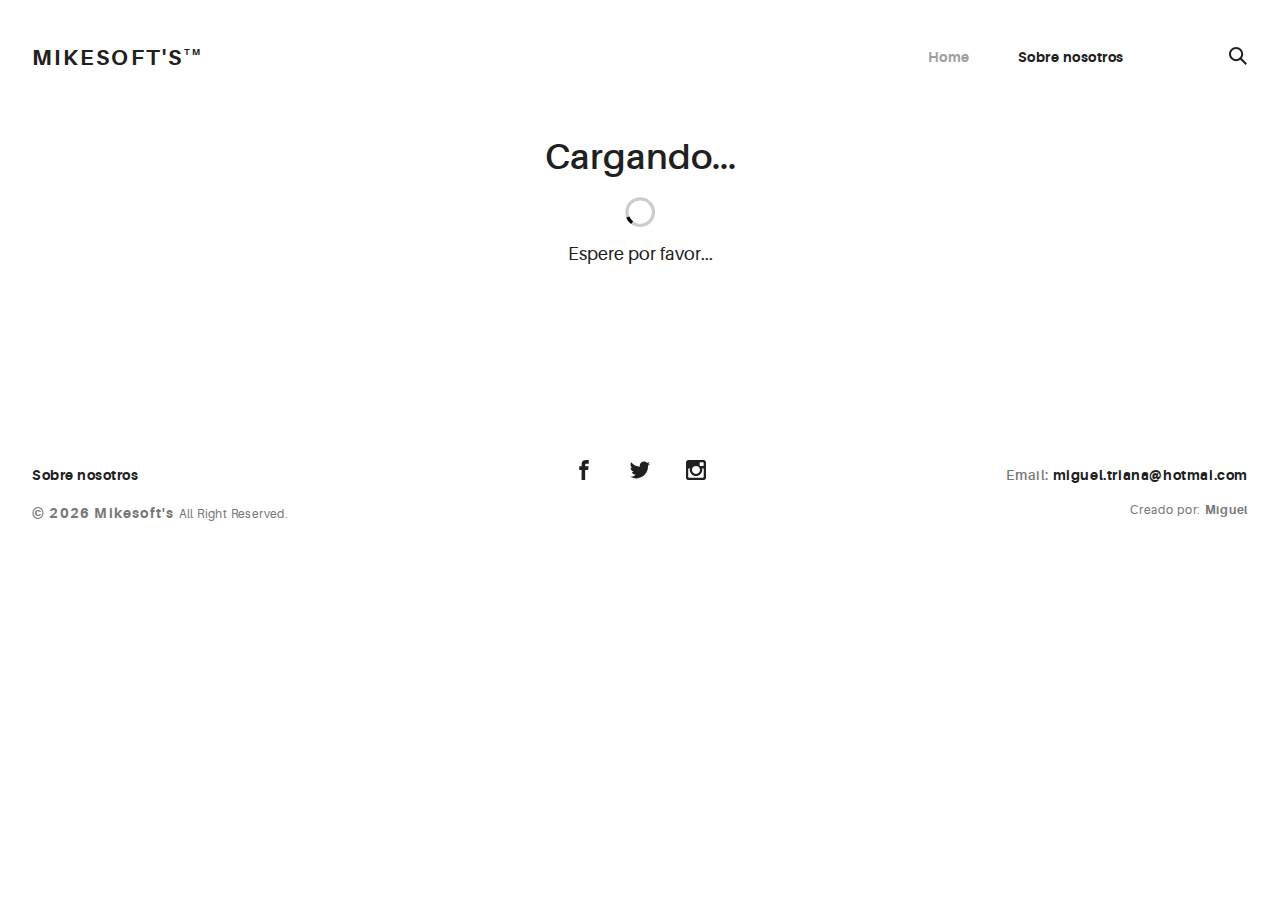
<file: docs/index.html>
<!doctype html><html lang="en"><head><meta charset="utf-8"><title>Portafolio</title><meta name="viewport" content="width=device-width,initial-scale=1"><!-- <link rel="icon" type="image/x-icon" href="favicon.ico"> --><link rel="icon" type="image/svg+xml" href="assets/img/urku-ico.svg"><link rel="stylesheet" href="assets/css/aurora-pack.min.css"><link rel="stylesheet" href="assets/css/aurora-theme-base.min.css"><link rel="stylesheet" href="assets/css/urku.css"><link href="styles.1a80718880820053cda7.bundle.css" rel="stylesheet"/></head><body><app-root></app-root><script src="assets/js/svg4everybody.min.js"></script><script>svg4everybody();</script><script type="text/javascript" src="inline.c5528dd5a2a18d4595d8.bundle.js"></script><script type="text/javascript" src="polyfills.8eba0ab53b5457105d75.bundle.js"></script><script type="text/javascript" src="vendor.7b527dc8e2662d461091.bundle.js"></script><script type="text/javascript" src="main.5258853ade60a54e4f10.bundle.js"></script></body></html>
</file>
<file: docs/assets/css/urku.css>
/* * * * * * * * * * * * * * * * * * * * *\
 UrkuPortfolio v1.0.0
 Urku is a prtfolio template with a very clean style.
 (c) 2016 Lionel <lionel@pixeden.com> (http://pixeden.com)
 https://bitbucket.org/elrumordelaluz/urkuportfolio
 Licensed under  MIT
\* * * * * * * * * * * * * * * * * * * * */
@charset "UTF-8";
body {
  margin: 0;
}

.rk-container {
  margin-right: auto;
  margin-left: auto;
  padding-left: .25rem;
  padding-right: .25rem;
}
@media (min-width: 40em) {
  .rk-container {
    max-width: 88.88889em;
    width: 95vw;
  }
  .rk-container--inner {
    max-width: 68.88889em;
    width: 82vw;
  }
}
.rk-container--full {
  max-width: 100%;
  padding-left: 0;
  padding-right: 0;
  width: 100%;
}
@media (min-width: 64em) {
  .rk-container {
    padding-left: 0;
    padding-right: 0;
  }
}

.rk-main {
  z-index: 1;
  position: static;
}
.top-fixed .rk-main {
  padding-top: 8.5rem;
}
@media (min-width: 64em) {
  .rk-main {
    position: relative;
  }
}

.rk-header {
  background-color: #fff;
  position: relative;
  z-index: 5;
}
.top-fixed .rk-header {
  position: fixed;
}

.rk-topbar {
  -webkit-box-align: start;
  -webkit-align-items: flex-start;
  -ms-flex-align: start;
          align-items: flex-start;
  display: -webkit-box;
  display: -webkit-flex;
  display: -ms-flexbox;
  display:         flex;
  -webkit-flex-wrap: wrap;
      -ms-flex-wrap: wrap;
          flex-wrap: wrap;
  -webkit-box-pack: justify;
  -webkit-justify-content: space-between;
  -ms-flex-pack: justify;
          justify-content: space-between;
  padding-bottom: 3.3rem;
  padding-top: 2.8rem;
}
@media (min-width: 64em) {
  .rk-topbar {
    padding-bottom: 0;
  }
}

.rk-logo {
  -webkit-box-flex: 0;
  -webkit-flex: 0 0 100%;
      -ms-flex: 0 0 100%;
          flex: 0 0 100%;
  font-size: 1.375rem;
  font-weight: 700;
  letter-spacing: 2.25px;
  text-align: center;
  text-transform: uppercase;
  width: 20%;
}
.rk-logo sup {
  font-size: .5625rem;
  position: relative;
  top: -1px;
}
@media (min-width: 64em) {
  .rk-logo {
    -webkit-box-flex: 1;
    -webkit-flex: 1;
        -ms-flex: 1;
            flex: 1;
    text-align: left;
  }
}

.rk-search {
  -webkit-align-self: flex-start;
  -ms-flex-item-align: start;
          align-self: flex-start;
  margin-bottom: 3.4rem;
  margin-left: 7.7rem;
  padding-top: .16rem;
  position: relative;
}
.rk-search label,
.rk-search input {
  display: inline-block;
  vertical-align: middle;
}
.rk-search label {
  cursor: pointer;
  height: 1.875rem;
  left: -1.5rem;
  padding-bottom: .67em;
  padding-top: 0;
  position: absolute;
  top: 0;
  -webkit-transition: color .3s;
          transition: color .3s;
  width: 1.875rem;
  z-index: 20;
}
.rk-search svg {
  height: 100%;
  width: 100%;
}
.rk-search input {
  background-color: transparent;
  border: 0;
  font-size: .875rem;
  opacity: 0;
  outline: 0;
  padding: 0;
  padding-bottom: .3em;
  -webkit-transition: .3s;
          transition: .3s;
  z-index: 10;
  width: 1px;
}
.rk-search input:focus {
  opacity: 1;
  padding-left: .5rem;
  width: 100px;
}
.rk-search input:focus + label {
  color: #a0a0a0;
}

.rk-navmobile {
  position: relative;
}

.rk-mobile-menu {
  display: none;
}
.rk-mobile-menu + label {
  cursor: pointer;
  display: inline-block;
  height: 24px;
  left: 2.5vw;
  position: absolute;
  top: 2.7rem;
  width: 16px;
  z-index: 300;
}
.rk-mobile-menu + label svg {
  height: 4px;
  width: 20px;
  margin: 0;
  display: block;
  margin-bottom: 3px;
  -webkit-transition: .3s;
          transition: .3s;
}
.rk-mobile-menu + label svg:nth-of-type(1) {
  -webkit-transform-origin: center left;
      -ms-transform-origin: center left;
          transform-origin: center left;
}
.rk-mobile-menu + label svg:nth-of-type(3) {
  -webkit-transform-origin: center left;
      -ms-transform-origin: center left;
          transform-origin: center left;
}
@media (min-width: 64em) {
  .rk-mobile-menu + label {
    display: none;
  }
}
.rk-mobile-menu:checked + label,
.rk-mobile-menu + label:hover {
  color: #a0a0a0;
}
.rk-mobile-menu:checked + label svg:nth-of-type(1) {
  -webkit-transform: rotate(45deg);
      -ms-transform: rotate(45deg);
          transform: rotate(45deg);
}
.rk-mobile-menu:checked + label svg:nth-of-type(2) {
  -webkit-transform: translateX(-100%);
      -ms-transform: translateX(-100%);
          transform: translateX(-100%);
  opacity: 0;
}
.rk-mobile-menu:checked + label svg:nth-of-type(3) {
  -webkit-transform: rotate(-45deg);
      -ms-transform: rotate(-45deg);
          transform: rotate(-45deg);
}

.rk-footer {
  margin-top: 10.5rem;
  margin-bottom: 2rem;
}

.rk-footer__text {
  color: #787878;
  font-size: .75rem;
  margin-bottom: .875rem;
}
.rk-footer__text span {
  font-size: .875rem;
}

.rk-footer__copy {
  letter-spacing: .4px;
}
.rk-footer__copy span {
  letter-spacing: 1.2px;
}

.rk-footer__contact {
  display: inline-block;
  letter-spacing: .6px;
}

.rk-footer__by {
  letter-spacing: .7px;
}

.rk-social-btn {
  background: none;
  border: 0;
  display: inline-block;
  height: 20px;
  margin-left: 1rem;
  margin-right: 1rem;
  width: 20px;
}
.rk-social-btn:first-child {
  margin-left: 0;
}
.rk-social-btn:last-child {
  margin-right: 0;
}
.rk-social-btn svg {
  height: 100%;
  width: 100%;
}

.rk-layout-ctrl-cont {
  position: absolute;
  text-align: right;
  top: 2.65rem;
  padding-right: 2.5rem;
}
.top-fixed .rk-layout-ctrl-cont {
  position: fixed;
  z-index: 401;
}
.top-fixed .rk-layout-ctrl-cont:first-of-type {
  top: 2.65rem;
}
@media (min-width: 64em) {
  .rk-layout-ctrl-cont {
    padding-right: 0;
    top: 2.25rem;
  }
  .rk-layout-ctrl-cont:first-of-type {
    top: 0;
  }
  .top-fixed .rk-layout-ctrl-cont {
    top: 10.7625rem;
    z-index: -1;
  }
  .top-fixed .rk-layout-ctrl-cont:first-of-type {
    top: 8.5rem;
  }
}

.rk-layout-ctrl {
  cursor: pointer;
  display: none;
  float: right;
  clear: both;
  height: 28px;
  opacity: 0;
  padding-right: .09rem;
  padding-top: 0;
  -webkit-transition: color .3s;
          transition: color .3s;
  width: 20px;
  z-index: 401;
  position: absolute;
}
.rk-layout-ctrl:hover {
  color: #a0a0a0;
}
.rk-layout-ctrl svg {
  height: 100%;
  width: 100%;
}
@media (min-width: 40em) {
  .rk-layout-ctrl {
    display: inline-block;
  }
}
@media (min-width: 64em) {
  .rk-layout-ctrl {
    opacity: 1;
    position: static;
  }
}

.layout-ctrl-input {
  display: none;
}
.layout-ctrl-input:checked + .rk-layout-ctrl-cont label {
  display: none;
  color: #a0a0a0;
}
@media (min-width: 64em) {
  .layout-ctrl-input:checked + .rk-layout-ctrl-cont label {
    display: block;
  }
}

.rk-layout-ctrl-mobile {
  color: #a0a0a0;
  height: 19px;
  position: absolute;
  right: 40px;
  top: 46px;
  width: 19px;
  z-index: 400;
}
.top-fixed .rk-layout-ctrl-mobile {
  position: fixed;
}
.rk-layout-ctrl-mobile svg {
  -webkit-transition: -webkit-transform 250ms;
          transition:         transform 250ms;
  position: absolute;
  width: 48%;
}
.rk-layout-ctrl-mobile svg:nth-child(1),
.rk-layout-ctrl-mobile svg:nth-child(2) {
  top: 0;
  -webkit-transform-origin: top center;
      -ms-transform-origin: top center;
          transform-origin: top center;
}
.rk-layout-ctrl-mobile svg:nth-child(1),
.rk-layout-ctrl-mobile svg:nth-child(3) {
  left: 0;
}
.rk-layout-ctrl-mobile svg:nth-child(2),
.rk-layout-ctrl-mobile svg:nth-child(4) {
  right: 0;
}
.rk-layout-ctrl-mobile svg:nth-child(3),
.rk-layout-ctrl-mobile svg:nth-child(4) {
  bottom: 0;
  -webkit-transform-origin: bottom center;
      -ms-transform-origin: bottom center;
          transform-origin: bottom center;
}
.rk-layout-ctrl-mobile svg:nth-child(1),
.rk-layout-ctrl-mobile svg:nth-child(4) {
  -webkit-transform: scaleY(1.3);
      -ms-transform: scaleY(1.3);
          transform: scaleY(1.3);
}
.rk-layout-ctrl-mobile svg:nth-child(2),
.rk-layout-ctrl-mobile svg:nth-child(3) {
  -webkit-transform: scaleY(.7);
      -ms-transform: scaleY(.7);
          transform: scaleY(.7);
}
.rk-layout-ctrl-mobile.layout-blog svg:nth-child(1),
.rk-layout-ctrl-mobile.layout-blog svg:nth-child(3) {
  -webkit-transform: scaleX(1.3);
      -ms-transform: scaleX(1.3);
          transform: scaleX(1.3);
  -webkit-transform-origin: left center;
      -ms-transform-origin: left center;
          transform-origin: left center;
}
.rk-layout-ctrl-mobile.layout-blog svg:nth-child(2),
.rk-layout-ctrl-mobile.layout-blog svg:nth-child(4) {
  -webkit-transform: scaleX(1.3);
      -ms-transform: scaleX(1.3);
          transform: scaleX(1.3);
  -webkit-transform-origin: right center;
      -ms-transform-origin: right center;
          transform-origin: right center;
}
#layout-grid:checked ~ .rk-layout-ctrl-mobile svg {
  -webkit-transform: scale(1);
      -ms-transform: scale(1);
          transform: scale(1);
}
@media (max-width: 40em) {
  .rk-layout-ctrl-mobile {
    display: none;
  }
}
@media (min-width: 64em) {
  .rk-layout-ctrl-mobile {
    display: none;
  }
}

.rk-portfolio__items {
  margin-top: -4px;
}
@media (min-width: 40em) {
  .rk-portfolio__items {
    display: -webkit-box;
    display: -webkit-flex;
    display: -ms-flexbox;
    display:         flex;
    -webkit-flex-wrap: wrap;
        -ms-flex-wrap: wrap;
            flex-wrap: wrap;
    margin-left: -4px;
    margin-right: -4px;
  }
}

.rk-item {
  display: block;
  margin: 0;
  margin-bottom: .5rem;
  position: relative;
}
.rk-item.ae-masonry__item {
  display: inline-block;
  margin-bottom: 0;
}
.rk-item img {
  display: block;
  width: 100%;
}
.rk-item:hover .item-meta {
  opacity: 1;
  visibility: visible;
}
.rk-item--flex {
  background-position: center center;
  background-repeat: no-repeat;
  background-size: cover;
  border-color: white;
  border-width: 4px;
  border-style: solid;
  -webkit-box-flex: 1;
  -webkit-flex: 1;
      -ms-flex: 1;
          flex: 1;
  margin-bottom: 0;
  overflow: hidden;
}
.rk-item--flex:after {
  display: none;
}
.rk-item--flex:before {
  content: "";
  display: block;
  padding-top: 100%;
}
.rk-item--flex:hover {
  background-color: #000;
  background-blend-mode: luminosity;
}
@media (min-width: 40em) {
  .rk-item {
    border-width: 4px;
  }
}

.post-img {
  background-position: center center;
  background-repeat: no-repeat;
  background-size: cover;
  display: block;
  position: relative;
}
.post-img:before {
  content: "";
  display: block;
  padding-top: 100%;
}
.post-img:hover {
  background-color: #000;
  background-blend-mode: luminosity;
}
.post-img:hover .item-meta {
  opacity: 1;
  visibility: visible;
}

.item-meta {
  -webkit-box-align: center;
  -webkit-align-items: center;
  -ms-flex-align: center;
          align-items: center;
  background-color: rgba(255, 255, 255, .75);
  bottom: 0;
  color: #202020;
  display: -webkit-box;
  display: -webkit-flex;
  display: -ms-flexbox;
  display:         flex;
  -webkit-box-orient: vertical;
  -webkit-box-direction: normal;
  -webkit-flex-direction: column;
      -ms-flex-direction: column;
          flex-direction: column;
  font-size: .67rem;
  -webkit-box-pack: center;
  -webkit-justify-content: center;
  -ms-flex-pack: center;
          justify-content: center;
  left: 0;
  margin: auto;
  opacity: 0;
  padding: 2%;
  position: absolute;
  right: 0;
  text-align: center;
  -webkit-transition: opacity .5s;
          transition: opacity .5s;
  top: 0;
}
.item-meta h2 {
  font-size: 2.25em;
  font-weight: 700;
}
.item-meta p {
  font-size: 1.5em;
  margin-bottom: 0;
}
@media (min-width: 64em) {
  .item-meta {
    font-size: 1vw;
  }
}
@media (min-width: 94.75em) {
  .item-meta {
    font-size: 1rem;
  }
}

@media (min-width: 40em) {
  .rk-size-12 .item-meta h2,
  .fz-12 .item-meta2 h2 {
    font-size: 2.25em;
  }
  .rk-size-12 .item-meta p,
  .fz-12 .item-meta2 p {
    font-size: 1.5em;
  }
  .rk-size-8 .item-meta h2,
  .fz-8 .item-meta h2 {
    font-size: 2em;
  }
  .rk-size-8 .item-meta p,
  .fz-8 .item-meta p {
    font-size: 1.5em;
  }
  .rk-size-6 .item-meta h2,
  .fz-6 .item-meta h2 {
    font-size: 1.75em;
  }
  .rk-size-6 .item-meta p,
  .fz-6 .item-meta p {
    font-size: 1.3125em;
  }
  .rk-size-4 .item-meta h2,
  .fz-4 .item-meta h2 {
    font-size: 1.5em;
  }
  .rk-size-4 .item-meta p,
  .fz-4 .item-meta p {
    font-size: 1.125em;
  }
  .rk-size-3 .item-meta h2,
  .fz-3 .item-meta h2 {
    font-size: 1.3125em;
  }
  .rk-size-3 .item-meta p,
  .fz-3 .item-meta p {
    font-size: 1.125em;
  }
  #layout-grid:checked ~ .rk-portfolio .rk-tosize-12 .item-meta h2 {
    font-size: 2.25em;
  }
  #layout-grid:checked ~ .rk-portfolio .rk-tosize-12 .item-meta p {
    font-size: 1.5em;
  }
  #layout-grid:checked ~ .rk-portfolio .rk-tosize-6 .item-meta h2 {
    font-size: 1.75em;
  }
  #layout-grid:checked ~ .rk-portfolio .rk-tosize-6 .item-meta p {
    font-size: 1.3125em;
  }
  #layout-grid:checked ~ .rk-portfolio .rk-tosize-4 .item-meta h2,
  #layout-grid:checked ~ .rk-portfolio .rk-tosize-8 .rk-tosize-6 .item-meta h2 {
    font-size: 1.5em;
  }
  #layout-grid:checked ~ .rk-portfolio .rk-tosize-4 .item-meta p,
  #layout-grid:checked ~ .rk-portfolio .rk-tosize-8 .rk-tosize-6 .item-meta p {
    font-size: 1.125em;
  }
  #layout-grid:checked ~ .rk-portfolio .rk-tosize-3 .item-meta h2,
  #layout-grid:checked ~ .rk-portfolio .rk-tosize-6 .rk-tosize-6 .item-meta h2 {
    font-size: 1.3125em;
  }
  #layout-grid:checked ~ .rk-portfolio .rk-tosize-3 .item-meta p,
  #layout-grid:checked ~ .rk-portfolio .rk-tosize-6 .rk-tosize-6 .item-meta p {
    font-size: 1.125em;
  }
}

.ae-masonry .item-meta h2 {
  font-size: 2.25em;
}

.ae-masonry .item-meta p {
  font-size: 1.5em;
}

@media (min-width: 40em) {
  .rk-portfolio .ae-masonry-sm-2 .item-meta h2,
  .rk-portfolio .ae-grid__item[class*="item-sm"]:nth-child(1):nth-last-child(2) h2,
  .rk-portfolio .ae-grid__item[class*="item-sm"]:nth-child(1):nth-last-child(2) ~ .ae-grid__item[class*="item-sm"] h2 {
    font-size: 1.75em;
  }
  .rk-portfolio .ae-masonry-sm-2 .item-meta p,
  .rk-portfolio .ae-grid__item[class*="item-sm"]:nth-child(1):nth-last-child(2) p,
  .rk-portfolio .ae-grid__item[class*="item-sm"]:nth-child(1):nth-last-child(2) ~ .ae-grid__item[class*="item-sm"] p {
    font-size: 1.3125em;
  }
  .rk-portfolio .ae-masonry-sm-3 .item-meta h2,
  .rk-portfolio .ae-grid__item[class*="item-sm"]:nth-child(1):nth-last-child(3) h2,
  .rk-portfolio .ae-grid__item[class*="item-sm"]:nth-child(1):nth-last-child(3) ~ .ae-grid__item[class*="item-sm"] h2 {
    font-size: 1.5em;
  }
  .rk-portfolio .ae-masonry-sm-3 .item-meta p,
  .rk-portfolio .ae-grid__item[class*="item-sm"]:nth-child(1):nth-last-child(3) p,
  .rk-portfolio .ae-grid__item[class*="item-sm"]:nth-child(1):nth-last-child(3) ~ .ae-grid__item[class*="item-sm"] p {
    font-size: 1.125em;
  }
  .rk-portfolio .ae-masonry-sm-4 .item-meta h2,
  .rk-portfolio .ae-grid__item[class*="item-sm"]:nth-child(1):nth-last-child(4) h2,
  .rk-portfolio .ae-grid__item[class*="item-sm"]:nth-child(1):nth-last-child(4) ~ .ae-grid__item[class*="item-sm"] h2 {
    font-size: 1.3125em;
  }
  .rk-portfolio .ae-masonry-sm-4 .item-meta p,
  .rk-portfolio .ae-grid__item[class*="item-sm"]:nth-child(1):nth-last-child(4) p,
  .rk-portfolio .ae-grid__item[class*="item-sm"]:nth-child(1):nth-last-child(4) ~ .ae-grid__item[class*="item-sm"] p {
    font-size: 1.125em;
  }
}

@media (min-width: 52em) {
  .rk-portfolio .ae-masonry-md-2 .item-meta h2,
  .rk-portfolio .ae-grid__item[class*="item-md"]:nth-child(1):nth-last-child(2) h2,
  .rk-portfolio .ae-grid__item[class*="item-md"]:nth-child(1):nth-last-child(2) ~ .ae-grid__item[class*="item-md"] h2 {
    font-size: 1.75em;
  }
  .rk-portfolio .ae-masonry-md-2 .item-meta p,
  .rk-portfolio .ae-grid__item[class*="item-md"]:nth-child(1):nth-last-child(2) p,
  .rk-portfolio .ae-grid__item[class*="item-md"]:nth-child(1):nth-last-child(2) ~ .ae-grid__item[class*="item-md"] p {
    font-size: 1.3125em;
  }
  .rk-portfolio .ae-masonry-md-3 .item-meta h2,
  .rk-portfolio .ae-grid__item[class*="item-md"]:nth-child(1):nth-last-child(3) h2,
  .rk-portfolio .ae-grid__item[class*="item-md"]:nth-child(1):nth-last-child(3) ~ .ae-grid__item[class*="item-md"] h2 {
    font-size: 1.5em;
  }
  .rk-portfolio .ae-masonry-md-3 .item-meta p,
  .rk-portfolio .ae-grid__item[class*="item-md"]:nth-child(1):nth-last-child(3) p,
  .rk-portfolio .ae-grid__item[class*="item-md"]:nth-child(1):nth-last-child(3) ~ .ae-grid__item[class*="item-md"] p {
    font-size: 1.125em;
  }
  .rk-portfolio .ae-masonry-md-4 .item-meta h2,
  .rk-portfolio .ae-grid__item[class*="item-md"]:nth-child(1):nth-last-child(4) h2,
  .rk-portfolio .ae-grid__item[class*="item-md"]:nth-child(1):nth-last-child(4) ~ .ae-grid__item[class*="item-md"] h2 {
    font-size: 1.3125em;
  }
  .rk-portfolio .ae-masonry-md-4 .item-meta p,
  .rk-portfolio .ae-grid__item[class*="item-md"]:nth-child(1):nth-last-child(4) p,
  .rk-portfolio .ae-grid__item[class*="item-md"]:nth-child(1):nth-last-child(4) ~ .ae-grid__item[class*="item-md"] p {
    font-size: 1.125em;
  }
}

@media (min-width: 64em) {
  .rk-portfolio .ae-masonry-lg-2 .item-meta h2,
  .rk-portfolio .ae-grid__item[class*="item-lg"]:nth-child(1):nth-last-child(2) h2,
  .rk-portfolio .ae-grid__item[class*="item-lg"]:nth-child(1):nth-last-child(2) ~ .ae-grid__item[class*="item-lg"] h2 {
    font-size: 1.75em;
  }
  .rk-portfolio .ae-masonry-lg-2 .item-meta p,
  .rk-portfolio .ae-grid__item[class*="item-lg"]:nth-child(1):nth-last-child(2) p,
  .rk-portfolio .ae-grid__item[class*="item-lg"]:nth-child(1):nth-last-child(2) ~ .ae-grid__item[class*="item-lg"] p {
    font-size: 1.3125em;
  }
  .rk-portfolio .ae-masonry-lg-3 .item-meta h2,
  .rk-portfolio .ae-grid__item[class*="item-lg"]:nth-child(1):nth-last-child(3) h2,
  .rk-portfolio .ae-grid__item[class*="item-lg"]:nth-child(1):nth-last-child(3) ~ .ae-grid__item[class*="item-lg"] h2 {
    font-size: 1.5em;
  }
  .rk-portfolio .ae-masonry-lg-3 .item-meta p,
  .rk-portfolio .ae-grid__item[class*="item-lg"]:nth-child(1):nth-last-child(3) p,
  .rk-portfolio .ae-grid__item[class*="item-lg"]:nth-child(1):nth-last-child(3) ~ .ae-grid__item[class*="item-lg"] p {
    font-size: 1.125em;
  }
  .rk-portfolio .ae-masonry-lg-4 .item-meta h2,
  .rk-portfolio .ae-grid__item[class*="item-lg"]:nth-child(1):nth-last-child(4) h2,
  .rk-portfolio .ae-grid__item[class*="item-lg"]:nth-child(1):nth-last-child(4) ~ .ae-grid__item[class*="item-lg"] h2 {
    font-size: 1.3125em;
  }
  .rk-portfolio .ae-masonry-lg-4 .item-meta p,
  .rk-portfolio .ae-grid__item[class*="item-lg"]:nth-child(1):nth-last-child(4) p,
  .rk-portfolio .ae-grid__item[class*="item-lg"]:nth-child(1):nth-last-child(4) ~ .ae-grid__item[class*="item-lg"] p {
    font-size: 1.125em;
  }
}

@media (min-width: 75em) {
  .rk-portfolio .ae-masonry-xl-2 .item-meta h2,
  .rk-portfolio .ae-grid__item[class*="item-xl"]:nth-child(1):nth-last-child(2) h2,
  .rk-portfolio .ae-grid__item[class*="item-xl"]:nth-child(1):nth-last-child(2) ~ .ae-grid__item[class*="item-xl"] h2 {
    font-size: 1.75em;
  }
  .rk-portfolio .ae-masonry-xl-2 .item-meta p,
  .rk-portfolio .ae-grid__item[class*="item-xl"]:nth-child(1):nth-last-child(2) p,
  .rk-portfolio .ae-grid__item[class*="item-xl"]:nth-child(1):nth-last-child(2) ~ .ae-grid__item[class*="item-xl"] p {
    font-size: 1.3125em;
  }
  .rk-portfolio .ae-masonry-xl-3 .item-meta h2,
  .rk-portfolio .ae-grid__item[class*="item-xl"]:nth-child(1):nth-last-child(3) h2,
  .rk-portfolio .ae-grid__item[class*="item-xl"]:nth-child(1):nth-last-child(3) ~ .ae-grid__item[class*="item-xl"] h2 {
    font-size: 1.5em;
  }
  .rk-portfolio .ae-masonry-xl-3 .item-meta p,
  .rk-portfolio .ae-grid__item[class*="item-xl"]:nth-child(1):nth-last-child(3) p,
  .rk-portfolio .ae-grid__item[class*="item-xl"]:nth-child(1):nth-last-child(3) ~ .ae-grid__item[class*="item-xl"] p {
    font-size: 1.125em;
  }
  .rk-portfolio .ae-masonry-xl-4 .item-meta h2,
  .rk-portfolio .ae-grid__item[class*="item-xl"]:nth-child(1):nth-last-child(4) h2,
  .rk-portfolio .ae-grid__item[class*="item-xl"]:nth-child(1):nth-last-child(4) ~ .ae-grid__item[class*="item-xl"] h2 {
    font-size: 1.3125em;
  }
  .rk-portfolio .ae-masonry-xl-4 .item-meta p,
  .rk-portfolio .ae-grid__item[class*="item-xl"]:nth-child(1):nth-last-child(4) p,
  .rk-portfolio .ae-grid__item[class*="item-xl"]:nth-child(1):nth-last-child(4) ~ .ae-grid__item[class*="item-xl"] p {
    font-size: 1.125em;
  }
}

@media (min-width: 40em) {
  .rk-size-1 {
    -webkit-box-flex: 0;
    -webkit-flex-grow: 0;
    -ms-flex-positive: 0;
            flex-grow: 0;
    -webkit-flex-shrink: 0;
    -ms-flex-negative: 0;
            flex-shrink: 0;
    -webkit-flex-basis: auto;
    -ms-flex-preferred-size: auto;
            flex-basis: auto;
    width: 8.33333%;
  }
  .rk-size-2 {
    -webkit-box-flex: 0;
    -webkit-flex-grow: 0;
    -ms-flex-positive: 0;
            flex-grow: 0;
    -webkit-flex-shrink: 0;
    -ms-flex-negative: 0;
            flex-shrink: 0;
    -webkit-flex-basis: auto;
    -ms-flex-preferred-size: auto;
            flex-basis: auto;
    width: 16.66667%;
  }
  .rk-size-3 {
    -webkit-box-flex: 0;
    -webkit-flex-grow: 0;
    -ms-flex-positive: 0;
            flex-grow: 0;
    -webkit-flex-shrink: 0;
    -ms-flex-negative: 0;
            flex-shrink: 0;
    -webkit-flex-basis: auto;
    -ms-flex-preferred-size: auto;
            flex-basis: auto;
    width: 25%;
  }
  .rk-size-4 {
    -webkit-box-flex: 0;
    -webkit-flex-grow: 0;
    -ms-flex-positive: 0;
            flex-grow: 0;
    -webkit-flex-shrink: 0;
    -ms-flex-negative: 0;
            flex-shrink: 0;
    -webkit-flex-basis: auto;
    -ms-flex-preferred-size: auto;
            flex-basis: auto;
    width: 33.33333%;
  }
  .rk-size-5 {
    -webkit-box-flex: 0;
    -webkit-flex-grow: 0;
    -ms-flex-positive: 0;
            flex-grow: 0;
    -webkit-flex-shrink: 0;
    -ms-flex-negative: 0;
            flex-shrink: 0;
    -webkit-flex-basis: auto;
    -ms-flex-preferred-size: auto;
            flex-basis: auto;
    width: 41.66667%;
  }
  .rk-size-6 {
    -webkit-box-flex: 0;
    -webkit-flex-grow: 0;
    -ms-flex-positive: 0;
            flex-grow: 0;
    -webkit-flex-shrink: 0;
    -ms-flex-negative: 0;
            flex-shrink: 0;
    -webkit-flex-basis: auto;
    -ms-flex-preferred-size: auto;
            flex-basis: auto;
    width: 50%;
  }
  .rk-size-7 {
    -webkit-box-flex: 0;
    -webkit-flex-grow: 0;
    -ms-flex-positive: 0;
            flex-grow: 0;
    -webkit-flex-shrink: 0;
    -ms-flex-negative: 0;
            flex-shrink: 0;
    -webkit-flex-basis: auto;
    -ms-flex-preferred-size: auto;
            flex-basis: auto;
    width: 58.33333%;
  }
  .rk-size-8 {
    -webkit-box-flex: 0;
    -webkit-flex-grow: 0;
    -ms-flex-positive: 0;
            flex-grow: 0;
    -webkit-flex-shrink: 0;
    -ms-flex-negative: 0;
            flex-shrink: 0;
    -webkit-flex-basis: auto;
    -ms-flex-preferred-size: auto;
            flex-basis: auto;
    width: 66.66667%;
  }
  .rk-size-9 {
    -webkit-box-flex: 0;
    -webkit-flex-grow: 0;
    -ms-flex-positive: 0;
            flex-grow: 0;
    -webkit-flex-shrink: 0;
    -ms-flex-negative: 0;
            flex-shrink: 0;
    -webkit-flex-basis: auto;
    -ms-flex-preferred-size: auto;
            flex-basis: auto;
    width: 75%;
  }
  .rk-size-10 {
    -webkit-box-flex: 0;
    -webkit-flex-grow: 0;
    -ms-flex-positive: 0;
            flex-grow: 0;
    -webkit-flex-shrink: 0;
    -ms-flex-negative: 0;
            flex-shrink: 0;
    -webkit-flex-basis: auto;
    -ms-flex-preferred-size: auto;
            flex-basis: auto;
    width: 83.33333%;
  }
  .rk-size-11 {
    -webkit-box-flex: 0;
    -webkit-flex-grow: 0;
    -ms-flex-positive: 0;
            flex-grow: 0;
    -webkit-flex-shrink: 0;
    -ms-flex-negative: 0;
            flex-shrink: 0;
    -webkit-flex-basis: auto;
    -ms-flex-preferred-size: auto;
            flex-basis: auto;
    width: 91.66667%;
  }
  .rk-size-12 {
    -webkit-box-flex: 0;
    -webkit-flex-grow: 0;
    -ms-flex-positive: 0;
            flex-grow: 0;
    -webkit-flex-shrink: 0;
    -ms-flex-negative: 0;
            flex-shrink: 0;
    -webkit-flex-basis: auto;
    -ms-flex-preferred-size: auto;
            flex-basis: auto;
    width: 100%;
  }
}

#layout-grid:checked ~ .rk-portfolio .rk-tosize-1 {
  -webkit-box-flex: 0;
  -webkit-flex-grow: 0;
  -ms-flex-positive: 0;
          flex-grow: 0;
  -webkit-flex-shrink: 0;
  -ms-flex-negative: 0;
          flex-shrink: 0;
  -webkit-flex-basis: auto;
  -ms-flex-preferred-size: auto;
          flex-basis: auto;
  width: 8.33333%;
}

#layout-grid:checked ~ .rk-portfolio .rk-tosize-2 {
  -webkit-box-flex: 0;
  -webkit-flex-grow: 0;
  -ms-flex-positive: 0;
          flex-grow: 0;
  -webkit-flex-shrink: 0;
  -ms-flex-negative: 0;
          flex-shrink: 0;
  -webkit-flex-basis: auto;
  -ms-flex-preferred-size: auto;
          flex-basis: auto;
  width: 16.66667%;
}

#layout-grid:checked ~ .rk-portfolio .rk-tosize-3 {
  -webkit-box-flex: 0;
  -webkit-flex-grow: 0;
  -ms-flex-positive: 0;
          flex-grow: 0;
  -webkit-flex-shrink: 0;
  -ms-flex-negative: 0;
          flex-shrink: 0;
  -webkit-flex-basis: auto;
  -ms-flex-preferred-size: auto;
          flex-basis: auto;
  width: 25%;
}

#layout-grid:checked ~ .rk-portfolio .rk-tosize-4 {
  -webkit-box-flex: 0;
  -webkit-flex-grow: 0;
  -ms-flex-positive: 0;
          flex-grow: 0;
  -webkit-flex-shrink: 0;
  -ms-flex-negative: 0;
          flex-shrink: 0;
  -webkit-flex-basis: auto;
  -ms-flex-preferred-size: auto;
          flex-basis: auto;
  width: 33.33333%;
}

#layout-grid:checked ~ .rk-portfolio .rk-tosize-5 {
  -webkit-box-flex: 0;
  -webkit-flex-grow: 0;
  -ms-flex-positive: 0;
          flex-grow: 0;
  -webkit-flex-shrink: 0;
  -ms-flex-negative: 0;
          flex-shrink: 0;
  -webkit-flex-basis: auto;
  -ms-flex-preferred-size: auto;
          flex-basis: auto;
  width: 41.66667%;
}

#layout-grid:checked ~ .rk-portfolio .rk-tosize-6 {
  -webkit-box-flex: 0;
  -webkit-flex-grow: 0;
  -ms-flex-positive: 0;
          flex-grow: 0;
  -webkit-flex-shrink: 0;
  -ms-flex-negative: 0;
          flex-shrink: 0;
  -webkit-flex-basis: auto;
  -ms-flex-preferred-size: auto;
          flex-basis: auto;
  width: 50%;
}

#layout-grid:checked ~ .rk-portfolio .rk-tosize-7 {
  -webkit-box-flex: 0;
  -webkit-flex-grow: 0;
  -ms-flex-positive: 0;
          flex-grow: 0;
  -webkit-flex-shrink: 0;
  -ms-flex-negative: 0;
          flex-shrink: 0;
  -webkit-flex-basis: auto;
  -ms-flex-preferred-size: auto;
          flex-basis: auto;
  width: 58.33333%;
}

#layout-grid:checked ~ .rk-portfolio .rk-tosize-8 {
  -webkit-box-flex: 0;
  -webkit-flex-grow: 0;
  -ms-flex-positive: 0;
          flex-grow: 0;
  -webkit-flex-shrink: 0;
  -ms-flex-negative: 0;
          flex-shrink: 0;
  -webkit-flex-basis: auto;
  -ms-flex-preferred-size: auto;
          flex-basis: auto;
  width: 66.66667%;
}

#layout-grid:checked ~ .rk-portfolio .rk-tosize-9 {
  -webkit-box-flex: 0;
  -webkit-flex-grow: 0;
  -ms-flex-positive: 0;
          flex-grow: 0;
  -webkit-flex-shrink: 0;
  -ms-flex-negative: 0;
          flex-shrink: 0;
  -webkit-flex-basis: auto;
  -ms-flex-preferred-size: auto;
          flex-basis: auto;
  width: 75%;
}

#layout-grid:checked ~ .rk-portfolio .rk-tosize-10 {
  -webkit-box-flex: 0;
  -webkit-flex-grow: 0;
  -ms-flex-positive: 0;
          flex-grow: 0;
  -webkit-flex-shrink: 0;
  -ms-flex-negative: 0;
          flex-shrink: 0;
  -webkit-flex-basis: auto;
  -ms-flex-preferred-size: auto;
          flex-basis: auto;
  width: 83.33333%;
}

#layout-grid:checked ~ .rk-portfolio .rk-tosize-11 {
  -webkit-box-flex: 0;
  -webkit-flex-grow: 0;
  -ms-flex-positive: 0;
          flex-grow: 0;
  -webkit-flex-shrink: 0;
  -ms-flex-negative: 0;
          flex-shrink: 0;
  -webkit-flex-basis: auto;
  -ms-flex-preferred-size: auto;
          flex-basis: auto;
  width: 91.66667%;
}

#layout-grid:checked ~ .rk-portfolio .rk-tosize-12 {
  -webkit-box-flex: 0;
  -webkit-flex-grow: 0;
  -ms-flex-positive: 0;
          flex-grow: 0;
  -webkit-flex-shrink: 0;
  -ms-flex-negative: 0;
          flex-shrink: 0;
  -webkit-flex-basis: auto;
  -ms-flex-preferred-size: auto;
          flex-basis: auto;
  width: 100%;
}

#layout-grid:checked ~ .rk-portfolio .rk-tosize-auto {
  -webkit-box-flex: 1;
  -webkit-flex: 1;
      -ms-flex: 1;
          flex: 1;
}

@media (min-width: 40em) {
  .rk-landscape:before {
    padding-top: 66.93548%;
  }
  .rk-landscape-alt:before {
    padding-top: 56.45161%;
  }
  .rk-portrait:before {
    padding-top: 134.74026%;
  }
  .rk-square:before {
    padding-top: 100%;
  }
}

#layout-grid:checked ~ .rk-portfolio .rk-tolandscape:before,
#layout-grid:checked ~ .rk-blog .rk-tolandscape:before,
.rk-blog--columns .rk-tolandscape:before {
  padding-top: 66.93548%;
}

#layout-grid:checked ~ .rk-portfolio .rk-tolandscape-alt:before,
#layout-grid:checked ~ .rk-blog .rk-tolandscape-alt:before,
.rk-blog--columns .rk-tolandscape-alt:before {
  padding-top: 56.45161%;
}

#layout-grid:checked ~ .rk-portfolio .rk-toportrait:before,
#layout-grid:checked ~ .rk-blog .rk-toportrait:before,
.rk-blog--columns .rk-toportrait:before {
  padding-top: 134.74026%;
}

#layout-grid:checked ~ .rk-portfolio .rk-tosquare:before,
#layout-grid:checked ~ .rk-blog .rk-tosquare:before,
.rk-blog--columns .rk-tosquare:before {
  padding-top: 100%;
}

.item-1 {
  background-image: url("../img/project-1.jpg");
}
@media (min-width: 40em) {
  #layout-grid:checked ~ .rk-portfolio .item-1 {
    background-position: center left;
  }
}

.item-2 {
  background-image: url("../img/project-2.jpg");
}

.item-3 {
  background-image: url("../img/project-3.jpg");
}

.item-4 {
  background-image: url("../img/project-4.jpg");
}

.item-5 {
  background-image: url("../img/project-5.jpg");
}
@media (min-width: 40em) {
  #layout-grid:checked ~ .rk-portfolio .item-5 {
    background-position: center left;
  }
}

.item-6 {
  background-image: url("../img/project-6.jpg");
}
@media (min-width: 40em) {
  #layout-grid:checked ~ .rk-portfolio .item-6 {
    background-position: top center;
  }
}

.item-7 {
  background-image: url("../img/project-7.jpg");
}

.item-8 {
  background-image: url("../img/project-8.jpg");
}

.item-9 {
  background-image: url("../img/project-9.jpg");
}

.item-10 {
  background-image: url("../img/project-10.jpg");
}

.item-11 {
  background-image: url("../img/project-11.jpg");
}

.item-12 {
  background-image: url("../img/project-12.jpg");
}

.item-13 {
  background-image: url("../img/project-13.jpg");
}
@media (min-width: 40em) {
  #layout-grid:checked ~ .rk-portfolio .item-13 {
    background-position: top right;
  }
  #layout-grid:checked ~ .rk-portfolio .item-13 {
    background-size: 142%;
  }
}

.item-14 {
  background-image: url("../img/project-14.jpg");
}

.item-15 {
  background-image: url("../img/project-15.jpg");
}

@media (min-width: 40em) {
  #layout-grid:checked ~ .rk-portfolio .rk-items-cont {
    display: -webkit-box;
    display: -webkit-flex;
    display: -ms-flexbox;
    display:         flex;
  }
}

.rk-portfolio-cover {
  background-position: center center;
  background-size: cover;
  display: -webkit-box;
  display: -webkit-flex;
  display: -ms-flexbox;
  display:         flex;
  -webkit-box-pack: center;
  -webkit-justify-content: center;
  -ms-flex-pack: center;
          justify-content: center;
  -webkit-box-align: end;
  -webkit-align-items: flex-end;
  -ms-flex-align: end;
          align-items: flex-end;
  height: 100vh;
  padding-bottom: 1.5rem;
  width: 100%;
}
@media (min-width: 40em) {
  .rk-portfolio-cover {
    padding-bottom: 2.5rem;
  }
}

.rk-portfolio--inner img {
  width: 100%;
}

.rk-portfolio-title {
  letter-spacing: .0359em;
}

.rk-portfolio-category {
  letter-spacing: .021em;
}

.rk-portfolio-inner-client span {
  letter-spacing: .05em;
}

.rk-portfolio-inner-website {
  letter-spacing: .05em;
}

.rk-portfolio-inner-date {
  letter-spacing: .02em;
}

.rk-portfolio-info {
  margin-top: 4.9rem;
}

.rk-portfolio-inner-title {
  margin-top: .2em;
}

.rk-portfolio-details p {
  margin-bottom: .4rem;
}

.item-inside__meta {
  text-align: center;
}
.item-inside__meta--contrast:before {
  background-color: rgba(255, 255, 255, .3);
  content: "";
  height: 100%;
  left: 0;
  position: absolute;
  top: 0;
  width: 100%;
  z-index: 1;
}
.item-inside__meta .rk-portfolio-title,
.item-inside__meta .rk-portfolio-category {
  position: relative;
  z-index: 2;
}

.inner-box-1 {
  margin-top: 3.4rem;
}

.inner-box-3 {
  margin-top: 6.6rem;
}

.inner-box-4 {
  margin-top: 6rem;
}

.item-inside-1 {
  /*background-image: url("../img/project-1.jpg");*/
  background-position: 50% 100%;
  background-size: 350%;
}
@media only screen and (-webkit-min-device-pixel-ratio: 1.5), only screen and (min--moz-device-pixel-ratio: 1.5), only screen and (-o-min-device-pixel-ratio: 3/2), only screen and (min-device-pixel-ratio: 1.5) {
  .item-inside-1 {
    background-image: url("../img/project-1h.jpg");
  }
}
@media (min-width: 40em) {
  .item-inside-1 {
    background-size: 150%;
  }
}

.post-inside-1 {
  background-image: url("../img/post-1.jpg");
}

#layout-grid:checked ~ .rk-portfolio,
#layout-grid:checked ~ .rk-blog {
  -webkit-animation: op2 .5s;
          animation: op2 .5s;
}

#layout-base:checked ~ .rk-portfolio,
#layout-base:checked ~ .rk-blog {
  -webkit-animation: op .5s;
          animation: op .5s;
}

@-webkit-keyframes op {
  0% {
    opacity: 0;
  }
  100% {
    opacity: 1;
  }
}

@keyframes op {
  0% {
    opacity: 0;
  }
  100% {
    opacity: 1;
  }
}

@-webkit-keyframes op2 {
  0% {
    opacity: 0;
  }
  100% {
    opacity: 1;
  }
}

@keyframes op2 {
  0% {
    opacity: 0;
  }
  100% {
    opacity: 1;
  }
}

.rk-blog {
  padding-top: .25rem;
}

.rk-blog__items {
  margin-bottom: 2.7rem;
}
@media (min-width: 40em) {
  .rk-blog__items {
    -webkit-column-count: 1;
       -moz-column-count: 1;
            column-count: 1;
    -webkit-column-gap: .5rem;
       -moz-column-gap: .5rem;
            column-gap: .5rem;
  }
}

.rk-blog__item {
  display: inline-block;
  margin: 0 0 10.6rem;
  width: 100%;
}

@media (min-width: 40em) {
  #layout-grid:checked ~ .rk-blog .rk-blog__items,
  .rk-blog--columns .rk-blog__items {
    -webkit-column-count: 2;
       -moz-column-count: 2;
            column-count: 2;
    margin-bottom: 6.2rem;
  }
}

@media (min-width: 75em) {
  #layout-grid:checked ~ .rk-blog .rk-blog__items,
  .rk-blog--columns .rk-blog__items {
    -webkit-column-count: 3;
       -moz-column-count: 3;
            column-count: 3;
  }
}

.blog-info,
.blog-meta {
  margin: 0 auto;
  text-align: center;
  width: 78.5%;
}

.blog-info {
  margin-top: 4rem;
}

.blog-info__title {
  letter-spacing: .04em;
}

.blog-info__author {
  letter-spacing: .02em;
  margin-top: 1em;
}

.blog-info__excerpt {
  margin-top: 3.9rem;
  letter-spacing: .05em;
  line-height: 1.8125;
  text-align: left;
}
.blog-info__excerpt:not(:empty):after {
  content: " […]";
}

.blog-meta {
  -webkit-box-align: baseline;
  -webkit-align-items: baseline;
  -ms-flex-align: baseline;
          align-items: baseline;
  display: -webkit-box;
  display: -webkit-flex;
  display: -ms-flexbox;
  display:         flex;
  -webkit-flex-wrap: wrap;
      -ms-flex-wrap: wrap;
          flex-wrap: wrap;
  -webkit-box-pack: justify;
  -webkit-justify-content: space-between;
  -ms-flex-pack: justify;
          justify-content: space-between;
  margin-top: 3.5rem;
}

.blog-meta__comments {
  letter-spacing: .06em;
}

.blog-meta__date {
  color: #787878;
  letter-spacing: .05em;
}

#layout-grid:checked ~ .rk-blog .blog-info,
.rk-blog--columns .blog-info {
  margin-top: 3.5rem;
}

#layout-grid:checked ~ .rk-blog .blog-info__title,
.rk-blog--columns .blog-info__title {
  font-size: 1.3125rem;
}

#layout-grid:checked ~ .rk-blog .blog-info__author,
.rk-blog--columns .blog-info__author {
  font-size: 1rem;
  margin-top: 0;
}

#layout-grid:checked ~ .rk-blog .blog-info__excerpt,
.rk-blog--columns .blog-info__excerpt {
  font-size: 1rem;
  margin-top: 1.9rem;
  line-height: 1.625;
}
#layout-grid:checked ~ .rk-blog .blog-info__excerpt span,
.rk-blog--columns .blog-info__excerpt span {
  display: none;
}

#layout-grid:checked ~ .rk-blog .blog-meta,
.rk-blog--columns .blog-meta {
  margin-top: 2rem;
}

#layout-grid:checked ~ .rk-blog .blog-meta__read-more,
.rk-blog--columns .blog-meta__read-more {
  display: none;
}

#layout-grid:checked ~ .rk-blog .blog-meta__comments,
.rk-blog--columns .blog-meta__comments {
  font-size: 1rem;
}

#layout-grid:checked ~ .rk-blog .blog-meta__date,
.rk-blog--columns .blog-meta__date {
  font-size: .875rem;
}

#layout-grid:checked ~ .rk-blog .rk-blog__item,
.rk-blog--columns .rk-blog__item {
  margin-bottom: 7.3rem;
}

.post-1 {
  background-image: url("../img/post-1.jpg");
}
@media (min-width: 40em) {
  #layout-grid:checked ~ .rk-blog .post-1 {
    background-position: center right;
  }
}

.post-2 {
  background-image: url("../img/post-2.jpg");
}

.post-3 {
  background-image: url("../img/post-3.jpg");
  background-size: 160%;
}
@media (min-width: 40em) {
  #layout-grid:checked ~ .rk-blog .post-3 {
    background-position: bottom left;
  }
  #layout-grid:checked ~ .rk-blog .post-3 {
    background-size: 200%;
  }
}

.post-4 {
  background-image: url("../img/post-4.jpg");
}

.post-5 {
  background-image: url("../img/post-5.jpg");
}
@media (min-width: 40em) {
  #layout-grid:checked ~ .rk-blog .post-5 {
    background-position: center left;
  }
}

.post-6 {
  background-image: url("../img/post-6.jpg");
}
@media (min-width: 40em) {
  #layout-grid:checked ~ .rk-blog .post-6 {
    background-position: center right;
  }
}

.post-7 {
  background-image: url("../img/post-7.jpg");
}
@media (min-width: 40em) {
  #layout-grid:checked ~ .rk-blog .post-7 {
    background-position: center left;
  }
}

.post-8 {
  background-image: url("../img/post-8.jpg");
}

.post-9 {
  background-image: url("../img/post-9.jpg");
}
@media (min-width: 40em) {
  #layout-grid:checked ~ .rk-blog .post-9 {
    background-position: 25% 50%;
  }
}

.post-1 {
  background-image: url("../img/post-1.jpg");
}
@media (min-width: 40em) {
  .rk-blog--columns .post-1 {
    background-position: center right;
  }
}

.post-2 {
  background-image: url("../img/post-2.jpg");
}

.post-3 {
  background-image: url("../img/post-3.jpg");
  background-size: 160%;
}
@media (min-width: 40em) {
  .rk-blog--columns .post-3 {
    background-position: bottom left;
  }
  .rk-blog--columns .post-3 {
    background-size: 200%;
  }
}

.post-4 {
  background-image: url("../img/post-4.jpg");
}

.post-5 {
  background-image: url("../img/post-5.jpg");
}
@media (min-width: 40em) {
  .rk-blog--columns .post-5 {
    background-position: center left;
  }
}

.post-6 {
  background-image: url("../img/post-6.jpg");
}
@media (min-width: 40em) {
  .rk-blog--columns .post-6 {
    background-position: center right;
  }
}

.post-7 {
  background-image: url("../img/post-7.jpg");
}
@media (min-width: 40em) {
  .rk-blog--columns .post-7 {
    background-position: center left;
  }
}

.post-8 {
  background-image: url("../img/post-8.jpg");
}

.post-9 {
  background-image: url("../img/post-9.jpg");
}
@media (min-width: 40em) {
  .rk-blog--columns .post-9 {
    background-position: 25% 50%;
  }
}

.arrow-button {
  display: -webkit-box;
  display: -webkit-flex;
  display: -ms-flexbox;
  display:         flex;
  background: none;
  border: 0;
  cursor: pointer;
  font-size: inherit;
  font-weight: 700;
  letter-spacing: .02em;
  -webkit-box-align: center;
  -webkit-align-items: center;
  -ms-flex-align: center;
          align-items: center;
}
.arrow-button svg,
.arrow-button .arrow-cont-rev,
.arrow-button .arrow-cont {
  height: 2em;
  -webkit-transition: -webkit-transform .3s;
          transition:         transform .3s;
  width: 2em;
}
.arrow-button .arrow-cont-rev
.arrow-cont {
  -webkit-align-self: center;
  -ms-flex-item-align: center;
          align-self: center;
  vertical-align: super;
}
.arrow-button .arrow-cont {
  margin-left: 2em;
}
.arrow-button .arrow-cont svg {
  margin-left: 0;
}
.arrow-button .arrow-cont-rev {
  margin-right: 2em;
}
.arrow-button .arrow-cont-rev svg {
  margin-left: 0;
}
.arrow-button--right {
  margin-left: auto;
  margin-right: auto;
}
@media (min-width: 75em) {
  .arrow-button--right {
    margin-left: auto;
    margin-right: 0;
  }
}
.arrow-button--center {
  margin-left: auto;
  margin-right: auto;
}
@media (min-width: 75em) {
  .arrow-button--out {
    margin-right: -4.5em;
  }
}
.arrow-button .arrow-cont-rev {
  -webkit-transform: scale(-1, 1);
      -ms-transform: scale(-1, 1);
          transform: scale(-1, 1);
}
.arrow-button--reverse div {
  margin-left: 0;
  -webkit-box-ordinal-group: 0;
  -webkit-order: -1;
  -ms-flex-order: -1;
          order: -1;
}
.arrow-button:hover .arrow-cont {
  -webkit-transform: translateX(.25rem);
      -ms-transform: translateX(.25rem);
          transform: translateX(.25rem);
}
.arrow-button--reverse:hover .arrow-cont-rev {
  -webkit-transform: scale(-1, 1) translateX(.25rem);
      -ms-transform: scale(-1, 1) translateX(.25rem);
          transform: scale(-1, 1) translateX(.25rem);
}
.arrow-button--reverse:hover .arrow-cont-rev svg {
  -webkit-transform: translateX(0);
      -ms-transform: translateX(0);
          transform: translateX(0);
}
.arrow-button--compress svg {
  margin-left: 1em;
}
.arrow-button--nospace svg {
  margin-left: 0;
}
.arrow-button--flip svg {
  -webkit-transform: rotate(180deg);
      -ms-transform: rotate(180deg);
          transform: rotate(180deg);
}

.group-buttons {
  -webkit-box-align: center;
  -webkit-align-items: center;
  -ms-flex-align: center;
          align-items: center;
  display: -webkit-box;
  display: -webkit-flex;
  display: -ms-flexbox;
  display:         flex;
  -webkit-flex-wrap: wrap;
      -ms-flex-wrap: wrap;
          flex-wrap: wrap;
  -webkit-justify-content: space-around;
  -ms-flex-pack: distribute;
          justify-content: space-around;
  width: 100%;
}
@media (min-width: 40em) {
  .group-buttons {
    -webkit-box-pack: justify;
    -webkit-justify-content: space-between;
    -ms-flex-pack: justify;
            justify-content: space-between;
  }
}

.rk-arrow svg {
  height: .875em;
  width: 2.375em;
}

.rk-comments,
.rk-comments ul {
  list-style: none;
}

.rk-comments__title {
  letter-spacing: .05em;
  margin-bottom: 5rem;
}

.rk-comment {
  -webkit-box-align: start;
  -webkit-align-items: flex-start;
  -ms-flex-align: start;
          align-items: flex-start;
  display: -webkit-box;
  display: -webkit-flex;
  display: -ms-flexbox;
  display:         flex;
  margin-bottom: 5rem;
}
.rk-comment__avatar {
  -webkit-box-flex: 0;
  -webkit-flex: 0 0 4.6875rem;
      -ms-flex: 0 0 4.6875rem;
          flex: 0 0 4.6875rem;
  margin-right: 2.3rem;
}
.rk-comment__header {
  -webkit-box-align: baseline;
  -webkit-align-items: baseline;
  -ms-flex-align: baseline;
          align-items: baseline;
  display: -webkit-box;
  display: -webkit-flex;
  display: -ms-flexbox;
  display:         flex;
  padding-top: .7rem;
  margin-bottom: .75rem;
}
.rk-comment__body {
  letter-spacing: .05em;
  margin-bottom: 1.8rem;
}
.rk-comment__author {
  letter-spacing: .03em;
}
.rk-comment__meta {
  margin-left: .3rem;
  letter-spacing: .053em;
}
.rk-comment__author small,
.rk-comment__meta {
  color: #a0a0a0;
}
@media (min-width: 40em) {
  .rk-comment {
    margin-left: calc(16.66667% - 4.6875rem - 2.3rem);
    padding-right: 16.66667%;
  }
  .rk-comment + ul {
    padding-left: 8.7rem;
    padding-right: 1.7rem;
  }
}

.conatct__title,
.contact__addr,
.contact__email {
  letter-spacing: .06em;
}

.contact__desc {
  letter-spacing: .05em;
}

.contact__phone {
  letter-spacing: .1em;
}

.contact_spacer {
  width: 100%;
}
.contact_spacer:before {
  content: "";
  display: block;
  padding-top: calc(134.74026% - 20.35rem);
}

.rk-navigation {
  -webkit-box-align: center;
  -webkit-align-items: center;
  -ms-flex-align: center;
          align-items: center;
  -webkit-align-self: baseline;
  -ms-flex-item-align: baseline;
          align-self: baseline;
  display: none;
}
@media (min-width: 64em) {
  .rk-navigation {
    display: -webkit-box;
    display: -webkit-flex;
    display: -ms-flexbox;
    display:         flex;
  }
}

.rk-menu {
  display: -webkit-box;
  display: -webkit-flex;
  display: -ms-flexbox;
  display:         flex;
  -webkit-flex-wrap: wrap;
      -ms-flex-wrap: wrap;
          flex-wrap: wrap;
  font-size: .875rem;
  font-weight: 700;
  letter-spacing: .5px;
  list-style: none;
  margin: 0;
  padding: 0;
  padding-top: .16rem;
}
.rk-menu__item {
  color: #202020;
  display: inherit;
  padding-left: 1.5rem;
  padding-right: 1.5rem;
}
.rk-menu__item:first-child {
  padding-left: 0;
}
.rk-menu__item:last-child {
  padding-right: 0;
}
.rk-menu__item.active {
  color: #a0a0a0;
}
.rk-menu__link {
  padding-bottom: 4.2rem;
}
.rk-menu__sub {
  background-color: white;
  left: 0;
  list-style: none;
  margin: 0;
  padding: 0;
  -webkit-transform: translateY(-1em);
      -ms-transform: translateY(-1em);
          transform: translateY(-1em);
  opacity: 0;
  top: 100%;
  -webkit-transition: .3s;
          transition: .3s;
  position: absolute;
  visibility: hidden;
  width: 100%;
  z-index: -1;
}
.rk-menu__sub ul {
  display: -webkit-box;
  display: -webkit-flex;
  display: -ms-flexbox;
  display:         flex;
  -webkit-flex-wrap: wrap;
      -ms-flex-wrap: wrap;
          flex-wrap: wrap;
  -webkit-box-pack: end;
  -webkit-justify-content: flex-end;
  -ms-flex-pack: end;
          justify-content: flex-end;
  padding: 1.375rem .5rem;
  max-width: 101rem;
}
.rk-menu__item:hover > .rk-menu__sub {
  opacity: 1;
  -webkit-transform: translateY(0);
      -ms-transform: translateY(0);
          transform: translateY(0);
  visibility: visible;
  z-index: 2;
}

@media (max-width: 64em) {
  #mobile-menu:checked ~ .rk-topbar .rk-navigation {
    display: -webkit-box;
    display: -webkit-flex;
    display: -ms-flexbox;
    display:         flex;
    position: fixed;
    top: 0;
    left: 0;
    z-index: 200;
    -webkit-box-align: center;
    -webkit-align-items: center;
    -ms-flex-align: center;
            align-items: center;
    width: 100%;
    height: 100%;
    -webkit-box-orient: vertical;
    -webkit-box-direction: reverse;
    -webkit-flex-direction: column-reverse;
        -ms-flex-direction: column-reverse;
            flex-direction: column-reverse;
    -webkit-box-pack: center;
    -webkit-justify-content: center;
    -ms-flex-pack: center;
            justify-content: center;
    background-color: rgba(255, 255, 255, .95);
    overflow: auto;
  }
  #mobile-menu:checked ~ .rk-topbar .rk-menu {
    -webkit-box-orient: vertical;
    -webkit-box-direction: normal;
    -webkit-flex-direction: column;
        -ms-flex-direction: column;
            flex-direction: column;
    -webkit-flex-wrap: nowrap;
        -ms-flex-wrap: nowrap;
            flex-wrap: nowrap;
    font-size: 1.25rem;
    -webkit-box-align: center;
    -webkit-align-items: center;
    -ms-flex-align: center;
            align-items: center;
    width: 85%;
  }
  #mobile-menu:checked ~ .rk-topbar .rk-menu__item {
    padding-left: 0;
    padding-right: 0;
    display: -webkit-box;
    display: -webkit-flex;
    display: -ms-flexbox;
    display:         flex;
    -webkit-box-orient: vertical;
    -webkit-box-direction: normal;
    -webkit-flex-direction: column;
        -ms-flex-direction: column;
            flex-direction: column;
    -webkit-box-align: center;
    -webkit-align-items: center;
    -ms-flex-align: center;
            align-items: center;
  }
  #mobile-menu:checked ~ .rk-topbar .rk-menu__link {
    padding-bottom: 1rem;
  }
  #mobile-menu:checked ~ .rk-topbar .rk-menu__sub {
    background-color: transparent;
    margin-top: -.5rem;
    opacity: 1;
    padding-bottom: .75rem;
    position: relative;
    top: 0;
    -webkit-transform: translateY(0);
        -ms-transform: translateY(0);
            transform: translateY(0);
    visibility: visible;
  }
  #mobile-menu:checked ~ .rk-topbar .rk-menu__sub ul {
    padding: 0;
    -webkit-box-pack: center;
    -webkit-justify-content: center;
    -ms-flex-pack: center;
            justify-content: center;
  }
  #mobile-menu:checked ~ .rk-topbar .rk-menu__sub li {
    padding: 0 .5rem;
  }
  #mobile-menu:checked ~ .rk-topbar .rk-menu__sub a {
    padding-bottom: .5rem;
  }
  #mobile-menu:checked ~ .rk-topbar .rk-search {
    -webkit-align-self: auto;
    -ms-flex-item-align: auto;
            align-self: auto;
    margin: 0;
    width: 85%;
  }
  #mobile-menu:checked ~ .rk-topbar .rk-search label {
    display: none;
  }
  #mobile-menu:checked ~ .rk-topbar .rk-search-field {
    opacity: 1;
    padding: 1rem;
    text-align: center;
    width: 100%;
  }
}

.rk-footer-menu {
  display: inline-block;
  margin-bottom: 1rem;
}
.rk-footer-menu .rk-menu__link {
  padding-bottom: 0;
}

.rk-categories-menu {
  display: inline-block;
  padding-top: 1.6rem;
  padding-bottom: 4.8rem;
}
.rk-categories-menu .rk-menu__item {
  padding-left: 1.25rem;
  padding-right: 1.25rem;
  padding-bottom: 1rem;
}
.rk-categories-menu .rk-menu__link {
  padding-bottom: .5rem;
}
@media (min-width: 64em) {
  .rk-categories-menu .rk-menu__item:first-child {
    padding-left: 0;
  }
  .rk-categories-menu .rk-menu__item:last-child {
    padding-right: 0;
  }
}

.rk-dark-color {
  color: #202020;
}

.rk-light-color {
  color: #787878;
}
</file>
<file: docs/assets/css/aurora-pack.min.css>
.ae-container,.ae-container-fluid{margin-right:auto;margin-left:auto}hr,img{border:0}dfn,q,tfoot td{font-style:italic}pre,textarea{overflow:auto}td,textarea{vertical-align:top}.ae-container-fluid:after,.ae-container:after,.au-clearfix:after{clear:both}.au-xs-ta-left,caption,th{text-align:left}.ae-container-fluid:after,.ae-container-fluid:before,.ae-container:after,.ae-container:before{content:" ";display:table}html{box-sizing:border-box}*,:after,:before{box-sizing:inherit}.ae-container{padding-left:.25rem;padding-right:.25rem}@media (min-width:40em){.ae-container{max-width:40rem}}@media (min-width:52em){.ae-container{max-width:48.75rem}}@media (min-width:64em){.ae-container{max-width:62rem}}@media (min-width:75em){.ae-container{max-width:72.25rem}}@media (min-width:40em){.ae-container-fluid{max-width:88.88889em;width:95vw}.ae-container-fluid--inner{max-width:68.88889em;width:82vw}}.ae-container-fluid--full{max-width:100%;padding-left:0;padding-right:0;width:100%}@media (max-width:63.99em){.ae-container-fluid{padding-left:.25rem;padding-right:.25rem}}.ae-grid{display:-webkit-box;display:-webkit-flex;display:-ms-flexbox;display:flex;-webkit-flex-wrap:wrap;-ms-flex-wrap:wrap;flex-wrap:wrap;margin-left:-.25rem;margin-right:-.25rem}.ae-grid--alt{display:-webkit-box;display:-webkit-flex;display:-ms-flexbox;display:flex;-webkit-flex-wrap:wrap;-ms-flex-wrap:wrap;flex-wrap:wrap;margin-left:-.63832%;margin-right:-.63832%}@media (min-width:40em){.ae-grid--alt1{display:-webkit-box;display:-webkit-flex;display:-ms-flexbox;display:flex;-webkit-flex-wrap:wrap;-ms-flex-wrap:wrap;flex-wrap:wrap;margin-left:-7.65989%;margin-right:-7.65989%}.ae-grid--alt2,.ae-grid--alt3{display:-webkit-box;display:-webkit-flex;display:-ms-flexbox;-webkit-flex-wrap:wrap}.ae-grid--alt2{display:flex;-ms-flex-wrap:wrap;flex-wrap:wrap;margin-left:-3.82995%;margin-right:-3.82995%}.ae-grid--alt3{display:flex;-ms-flex-wrap:wrap;flex-wrap:wrap;margin-left:-2.5533%;margin-right:-2.5533%}.ae-grid--alt4,.ae-grid--alt5{display:-webkit-box;display:-webkit-flex;display:-ms-flexbox;-webkit-flex-wrap:wrap}.ae-grid--alt4{display:flex;-ms-flex-wrap:wrap;flex-wrap:wrap;margin-left:-1.91497%;margin-right:-1.91497%}.ae-grid--alt5{display:flex;-ms-flex-wrap:wrap;flex-wrap:wrap;margin-left:-1.53198%;margin-right:-1.53198%}.ae-grid--alt6,.ae-grid--alt7{display:-webkit-box;display:-webkit-flex;display:-ms-flexbox;-webkit-flex-wrap:wrap}.ae-grid--alt6{display:flex;-ms-flex-wrap:wrap;flex-wrap:wrap;margin-left:-1.27665%;margin-right:-1.27665%}.ae-grid--alt7{display:flex;-ms-flex-wrap:wrap;flex-wrap:wrap;margin-left:-1.09427%;margin-right:-1.09427%}.ae-grid--alt8,.ae-grid--alt9{display:-webkit-box;display:-webkit-flex;display:-ms-flexbox;-webkit-flex-wrap:wrap}.ae-grid--alt8{display:flex;-ms-flex-wrap:wrap;flex-wrap:wrap;margin-left:-.95749%;margin-right:-.95749%}.ae-grid--alt9{display:flex;-ms-flex-wrap:wrap;flex-wrap:wrap;margin-left:-.8511%;margin-right:-.8511%}.ae-grid--alt10{display:-webkit-box;display:-webkit-flex;display:-ms-flexbox;display:flex;-webkit-flex-wrap:wrap;-ms-flex-wrap:wrap;flex-wrap:wrap;margin-left:-.76599%;margin-right:-.76599%}}.ae-grid__item--alt{-webkit-box-flex:0;-webkit-flex:0 0 100%;-ms-flex:0 0 100%;flex:0 0 100%;min-height:1px;padding-left:.63832%;padding-right:.63832%;position:relative}@media (min-width:40em){.ae-grid__item--alt1{-webkit-box-flex:0;-webkit-flex:0 0 100%;-ms-flex:0 0 100%;flex:0 0 100%;min-height:1px;padding-left:7.65989%;padding-right:7.65989%;position:relative}.ae-grid__item--alt2{-webkit-box-flex:0;-webkit-flex:0 0 100%;-ms-flex:0 0 100%;flex:0 0 100%;min-height:1px;padding-left:3.82995%;padding-right:3.82995%;position:relative}.ae-grid__item--alt3{-webkit-box-flex:0;-webkit-flex:0 0 100%;-ms-flex:0 0 100%;flex:0 0 100%;min-height:1px;padding-left:2.5533%;padding-right:2.5533%;position:relative}.ae-grid__item--alt4,.ae-grid__item--alt5{-webkit-box-flex:0;min-height:1px;position:relative}.ae-grid__item--alt4{-webkit-flex:0 0 100%;-ms-flex:0 0 100%;flex:0 0 100%;padding-left:1.91497%;padding-right:1.91497%}.ae-grid__item--alt5{-webkit-flex:0 0 100%;-ms-flex:0 0 100%;flex:0 0 100%;padding-left:1.53198%;padding-right:1.53198%}.ae-grid__item--alt6{-webkit-box-flex:0;-webkit-flex:0 0 100%;-ms-flex:0 0 100%;flex:0 0 100%;min-height:1px;padding-left:1.27665%;padding-right:1.27665%;position:relative}.ae-grid__item--alt7{-webkit-box-flex:0;-webkit-flex:0 0 100%;-ms-flex:0 0 100%;flex:0 0 100%;min-height:1px;padding-left:1.09427%;padding-right:1.09427%;position:relative}.ae-grid__item--alt8,.ae-grid__item--alt9{-webkit-box-flex:0;min-height:1px;position:relative}.ae-grid__item--alt8{-webkit-flex:0 0 100%;-ms-flex:0 0 100%;flex:0 0 100%;padding-left:.95749%;padding-right:.95749%}.ae-grid__item--alt9{-webkit-flex:0 0 100%;-ms-flex:0 0 100%;flex:0 0 100%;padding-left:.8511%;padding-right:.8511%}.ae-grid__item--alt10{-webkit-box-flex:0;-webkit-flex:0 0 100%;-ms-flex:0 0 100%;flex:0 0 100%;min-height:1px;padding-left:.76599%;padding-right:.76599%;position:relative}}.ae-grid__item{-webkit-box-flex:0;-webkit-flex:0 0 100%;-ms-flex:0 0 100%;flex:0 0 100%;min-height:1px;padding-left:.25rem;padding-right:.25rem;position:relative;max-width:100%}.ae-grid--collapse>.ae-grid__item,.ae-grid--deepcollapse .ae-grid__item,.ae-grid__item--collapse{padding-left:0;padding-right:0}.item-xs--auto{-webkit-box-flex:1;-webkit-flex:1;-ms-flex:1;flex:1}.item-xs-1{-webkit-box-flex:0;-webkit-flex:0 0 8.33333%;-ms-flex:0 0 8.33333%;flex:0 0 8.33333%;max-width:8.33333%}.item-xs-2{-webkit-box-flex:0;-webkit-flex:0 0 16.66667%;-ms-flex:0 0 16.66667%;flex:0 0 16.66667%;max-width:16.66667%}.item-xs-3{-webkit-box-flex:0;-webkit-flex:0 0 25%;-ms-flex:0 0 25%;flex:0 0 25%;max-width:25%}.item-xs-4{-webkit-box-flex:0;-webkit-flex:0 0 33.33333%;-ms-flex:0 0 33.33333%;flex:0 0 33.33333%;max-width:33.33333%}.item-xs-5{-webkit-box-flex:0;-webkit-flex:0 0 41.66667%;-ms-flex:0 0 41.66667%;flex:0 0 41.66667%;max-width:41.66667%}.item-xs-6{-webkit-box-flex:0;-webkit-flex:0 0 50%;-ms-flex:0 0 50%;flex:0 0 50%;max-width:50%}.item-xs-7{-webkit-box-flex:0;-webkit-flex:0 0 58.33333%;-ms-flex:0 0 58.33333%;flex:0 0 58.33333%;max-width:58.33333%}.item-xs-8{-webkit-box-flex:0;-webkit-flex:0 0 66.66667%;-ms-flex:0 0 66.66667%;flex:0 0 66.66667%;max-width:66.66667%}.item-xs-9{-webkit-box-flex:0;-webkit-flex:0 0 75%;-ms-flex:0 0 75%;flex:0 0 75%;max-width:75%}.item-xs-10{-webkit-box-flex:0;-webkit-flex:0 0 83.33333%;-ms-flex:0 0 83.33333%;flex:0 0 83.33333%;max-width:83.33333%}.item-xs-11{-webkit-box-flex:0;-webkit-flex:0 0 91.66667%;-ms-flex:0 0 91.66667%;flex:0 0 91.66667%;max-width:91.66667%}.item-xs-12{-webkit-box-flex:0;-webkit-flex:0 0 100%;-ms-flex:0 0 100%;flex:0 0 100%;max-width:100%}.item-xs--pull-0{left:auto;right:auto}.item-xs--pull-1{left:auto;right:8.33333%}.item-xs--pull-2{left:auto;right:16.66667%}.item-xs--pull-3{left:auto;right:25%}.item-xs--pull-4{left:auto;right:33.33333%}.item-xs--pull-5{left:auto;right:41.66667%}.item-xs--pull-6{left:auto;right:50%}.item-xs--pull-7{left:auto;right:58.33333%}.item-xs--pull-8{left:auto;right:66.66667%}.item-xs--pull-9{left:auto;right:75%}.item-xs--pull-10{left:auto;right:83.33333%}.item-xs--pull-11{left:auto;right:91.66667%}.item-xs--pull-12{left:auto;right:100%}.item-xs--push-0{left:auto;right:auto}.item-xs--push-1{left:8.33333%;right:auto}.item-xs--push-2{left:16.66667%;right:auto}.item-xs--push-3{left:25%;right:auto}.item-xs--push-4{left:33.33333%;right:auto}.item-xs--push-5{left:41.66667%;right:auto}.item-xs--push-6{left:50%;right:auto}.item-xs--push-7{left:58.33333%;right:auto}.item-xs--push-8{left:66.66667%;right:auto}.item-xs--push-9{left:75%;right:auto}.item-xs--push-10{left:83.33333%;right:auto}.item-xs--push-11{left:91.66667%;right:auto}.item-xs--push-12{left:100%;right:auto}.item-xs--offset-0{margin-left:0}.item-xs--offset-1{margin-left:8.33333%}.item-xs--offset-2{margin-left:16.66667%}.item-xs--offset-3{margin-left:25%}.item-xs--offset-4{margin-left:33.33333%}.item-xs--offset-5{margin-left:41.66667%}.item-xs--offset-6{margin-left:50%}.item-xs--offset-7{margin-left:58.33333%}.item-xs--offset-8{margin-left:66.66667%}.item-xs--offset-9{margin-left:75%}.item-xs--offset-10{margin-left:83.33333%}.item-xs--offset-11{margin-left:91.66667%}.item-xs--offset-12{margin-left:100%}.item-xs--top{-webkit-align-self:flex-start;-ms-flex-item-align:start;align-self:flex-start}.item-xs--center{-webkit-align-self:center;-ms-flex-item-align:center;align-self:center}.item-xs--bottom{-webkit-align-self:flex-end;-ms-flex-item-align:end;align-self:flex-end}.items-xs--top{-webkit-box-align:start;-webkit-align-items:flex-start;-ms-flex-align:start;align-items:flex-start}.items-xs--center{-webkit-box-align:center;-webkit-align-items:center;-ms-flex-align:center;align-items:center}.items-xs--bottom{-webkit-box-align:end;-webkit-align-items:flex-end;-ms-flex-align:end;align-items:flex-end}.item-xs--start{-webkit-box-ordinal-group:0;-webkit-order:-1;-ms-flex-order:-1;order:-1}.item-xs--end{-webkit-box-ordinal-group:14;-webkit-order:13;-ms-flex-order:13;order:13}.item-xs--order-1{-webkit-box-ordinal-group:2;-webkit-order:1;-ms-flex-order:1;order:1}.item-xs--order-2{-webkit-box-ordinal-group:3;-webkit-order:2;-ms-flex-order:2;order:2}.item-xs--order-3{-webkit-box-ordinal-group:4;-webkit-order:3;-ms-flex-order:3;order:3}.item-xs--order-4{-webkit-box-ordinal-group:5;-webkit-order:4;-ms-flex-order:4;order:4}.item-xs--order-5{-webkit-box-ordinal-group:6;-webkit-order:5;-ms-flex-order:5;order:5}.item-xs--order-6{-webkit-box-ordinal-group:7;-webkit-order:6;-ms-flex-order:6;order:6}.item-xs--order-7{-webkit-box-ordinal-group:8;-webkit-order:7;-ms-flex-order:7;order:7}.item-xs--order-8{-webkit-box-ordinal-group:9;-webkit-order:8;-ms-flex-order:8;order:8}.item-xs--order-9{-webkit-box-ordinal-group:10;-webkit-order:9;-ms-flex-order:9;order:9}.item-xs--order-10{-webkit-box-ordinal-group:11;-webkit-order:10;-ms-flex-order:10;order:10}.item-xs--order-11{-webkit-box-ordinal-group:12;-webkit-order:11;-ms-flex-order:11;order:11}.item-xs--order-12{-webkit-box-ordinal-group:13;-webkit-order:12;-ms-flex-order:12;order:12}@media (min-width:40em){.item-sm--auto{-webkit-box-flex:1;-webkit-flex:1;-ms-flex:1;flex:1}.item-sm-1{-webkit-box-flex:0;-webkit-flex:0 0 8.33333%;-ms-flex:0 0 8.33333%;flex:0 0 8.33333%;max-width:8.33333%}.item-sm-2{-webkit-box-flex:0;-webkit-flex:0 0 16.66667%;-ms-flex:0 0 16.66667%;flex:0 0 16.66667%;max-width:16.66667%}.item-sm-3{-webkit-box-flex:0;-webkit-flex:0 0 25%;-ms-flex:0 0 25%;flex:0 0 25%;max-width:25%}.item-sm-4{-webkit-box-flex:0;-webkit-flex:0 0 33.33333%;-ms-flex:0 0 33.33333%;flex:0 0 33.33333%;max-width:33.33333%}.item-sm-5{-webkit-box-flex:0;-webkit-flex:0 0 41.66667%;-ms-flex:0 0 41.66667%;flex:0 0 41.66667%;max-width:41.66667%}.item-sm-6{-webkit-box-flex:0;-webkit-flex:0 0 50%;-ms-flex:0 0 50%;flex:0 0 50%;max-width:50%}.item-sm-7{-webkit-box-flex:0;-webkit-flex:0 0 58.33333%;-ms-flex:0 0 58.33333%;flex:0 0 58.33333%;max-width:58.33333%}.item-sm-8{-webkit-box-flex:0;-webkit-flex:0 0 66.66667%;-ms-flex:0 0 66.66667%;flex:0 0 66.66667%;max-width:66.66667%}.item-sm-9{-webkit-box-flex:0;-webkit-flex:0 0 75%;-ms-flex:0 0 75%;flex:0 0 75%;max-width:75%}.item-sm-10{-webkit-box-flex:0;-webkit-flex:0 0 83.33333%;-ms-flex:0 0 83.33333%;flex:0 0 83.33333%;max-width:83.33333%}.item-sm-11{-webkit-box-flex:0;-webkit-flex:0 0 91.66667%;-ms-flex:0 0 91.66667%;flex:0 0 91.66667%;max-width:91.66667%}.item-sm-12{-webkit-box-flex:0;-webkit-flex:0 0 100%;-ms-flex:0 0 100%;flex:0 0 100%;max-width:100%}.item-sm--pull-0{left:auto;right:auto}.item-sm--pull-1{left:auto;right:8.33333%}.item-sm--pull-2{left:auto;right:16.66667%}.item-sm--pull-3{left:auto;right:25%}.item-sm--pull-4{left:auto;right:33.33333%}.item-sm--pull-5{left:auto;right:41.66667%}.item-sm--pull-6{left:auto;right:50%}.item-sm--pull-7{left:auto;right:58.33333%}.item-sm--pull-8{left:auto;right:66.66667%}.item-sm--pull-9{left:auto;right:75%}.item-sm--pull-10{left:auto;right:83.33333%}.item-sm--pull-11{left:auto;right:91.66667%}.item-sm--pull-12{left:auto;right:100%}.item-sm--push-0{left:auto;right:auto}.item-sm--push-1{left:8.33333%;right:auto}.item-sm--push-2{left:16.66667%;right:auto}.item-sm--push-3{left:25%;right:auto}.item-sm--push-4{left:33.33333%;right:auto}.item-sm--push-5{left:41.66667%;right:auto}.item-sm--push-6{left:50%;right:auto}.item-sm--push-7{left:58.33333%;right:auto}.item-sm--push-8{left:66.66667%;right:auto}.item-sm--push-9{left:75%;right:auto}.item-sm--push-10{left:83.33333%;right:auto}.item-sm--push-11{left:91.66667%;right:auto}.item-sm--push-12{left:100%;right:auto}.item-sm--offset-0{margin-left:0}.item-sm--offset-1{margin-left:8.33333%}.item-sm--offset-2{margin-left:16.66667%}.item-sm--offset-3{margin-left:25%}.item-sm--offset-4{margin-left:33.33333%}.item-sm--offset-5{margin-left:41.66667%}.item-sm--offset-6{margin-left:50%}.item-sm--offset-7{margin-left:58.33333%}.item-sm--offset-8{margin-left:66.66667%}.item-sm--offset-9{margin-left:75%}.item-sm--offset-10{margin-left:83.33333%}.item-sm--offset-11{margin-left:91.66667%}.item-sm--offset-12{margin-left:100%}.item-sm--top{-webkit-align-self:flex-start;-ms-flex-item-align:start;align-self:flex-start}.item-sm--center{-webkit-align-self:center;-ms-flex-item-align:center;align-self:center}.item-sm--bottom{-webkit-align-self:flex-end;-ms-flex-item-align:end;align-self:flex-end}.items-sm--top{-webkit-box-align:start;-webkit-align-items:flex-start;-ms-flex-align:start;align-items:flex-start}.items-sm--center{-webkit-box-align:center;-webkit-align-items:center;-ms-flex-align:center;align-items:center}.items-sm--bottom{-webkit-box-align:end;-webkit-align-items:flex-end;-ms-flex-align:end;align-items:flex-end}.item-sm--start{-webkit-box-ordinal-group:0;-webkit-order:-1;-ms-flex-order:-1;order:-1}.item-sm--end{-webkit-box-ordinal-group:14;-webkit-order:13;-ms-flex-order:13;order:13}.item-sm--order-1{-webkit-box-ordinal-group:2;-webkit-order:1;-ms-flex-order:1;order:1}.item-sm--order-2{-webkit-box-ordinal-group:3;-webkit-order:2;-ms-flex-order:2;order:2}.item-sm--order-3{-webkit-box-ordinal-group:4;-webkit-order:3;-ms-flex-order:3;order:3}.item-sm--order-4{-webkit-box-ordinal-group:5;-webkit-order:4;-ms-flex-order:4;order:4}.item-sm--order-5{-webkit-box-ordinal-group:6;-webkit-order:5;-ms-flex-order:5;order:5}.item-sm--order-6{-webkit-box-ordinal-group:7;-webkit-order:6;-ms-flex-order:6;order:6}.item-sm--order-7{-webkit-box-ordinal-group:8;-webkit-order:7;-ms-flex-order:7;order:7}.item-sm--order-8{-webkit-box-ordinal-group:9;-webkit-order:8;-ms-flex-order:8;order:8}.item-sm--order-9{-webkit-box-ordinal-group:10;-webkit-order:9;-ms-flex-order:9;order:9}.item-sm--order-10{-webkit-box-ordinal-group:11;-webkit-order:10;-ms-flex-order:10;order:10}.item-sm--order-11{-webkit-box-ordinal-group:12;-webkit-order:11;-ms-flex-order:11;order:11}.item-sm--order-12{-webkit-box-ordinal-group:13;-webkit-order:12;-ms-flex-order:12;order:12}}@media (min-width:52em){.item-md--auto{-webkit-box-flex:1;-webkit-flex:1;-ms-flex:1;flex:1}.item-md-1{-webkit-box-flex:0;-webkit-flex:0 0 8.33333%;-ms-flex:0 0 8.33333%;flex:0 0 8.33333%;max-width:8.33333%}.item-md-2{-webkit-box-flex:0;-webkit-flex:0 0 16.66667%;-ms-flex:0 0 16.66667%;flex:0 0 16.66667%;max-width:16.66667%}.item-md-3{-webkit-box-flex:0;-webkit-flex:0 0 25%;-ms-flex:0 0 25%;flex:0 0 25%;max-width:25%}.item-md-4{-webkit-box-flex:0;-webkit-flex:0 0 33.33333%;-ms-flex:0 0 33.33333%;flex:0 0 33.33333%;max-width:33.33333%}.item-md-5{-webkit-box-flex:0;-webkit-flex:0 0 41.66667%;-ms-flex:0 0 41.66667%;flex:0 0 41.66667%;max-width:41.66667%}.item-md-6{-webkit-box-flex:0;-webkit-flex:0 0 50%;-ms-flex:0 0 50%;flex:0 0 50%;max-width:50%}.item-md-7{-webkit-box-flex:0;-webkit-flex:0 0 58.33333%;-ms-flex:0 0 58.33333%;flex:0 0 58.33333%;max-width:58.33333%}.item-md-8{-webkit-box-flex:0;-webkit-flex:0 0 66.66667%;-ms-flex:0 0 66.66667%;flex:0 0 66.66667%;max-width:66.66667%}.item-md-9{-webkit-box-flex:0;-webkit-flex:0 0 75%;-ms-flex:0 0 75%;flex:0 0 75%;max-width:75%}.item-md-10{-webkit-box-flex:0;-webkit-flex:0 0 83.33333%;-ms-flex:0 0 83.33333%;flex:0 0 83.33333%;max-width:83.33333%}.item-md-11{-webkit-box-flex:0;-webkit-flex:0 0 91.66667%;-ms-flex:0 0 91.66667%;flex:0 0 91.66667%;max-width:91.66667%}.item-md-12{-webkit-box-flex:0;-webkit-flex:0 0 100%;-ms-flex:0 0 100%;flex:0 0 100%;max-width:100%}.item-md--pull-0{left:auto;right:auto}.item-md--pull-1{left:auto;right:8.33333%}.item-md--pull-2{left:auto;right:16.66667%}.item-md--pull-3{left:auto;right:25%}.item-md--pull-4{left:auto;right:33.33333%}.item-md--pull-5{left:auto;right:41.66667%}.item-md--pull-6{left:auto;right:50%}.item-md--pull-7{left:auto;right:58.33333%}.item-md--pull-8{left:auto;right:66.66667%}.item-md--pull-9{left:auto;right:75%}.item-md--pull-10{left:auto;right:83.33333%}.item-md--pull-11{left:auto;right:91.66667%}.item-md--pull-12{left:auto;right:100%}.item-md--push-0{left:auto;right:auto}.item-md--push-1{left:8.33333%;right:auto}.item-md--push-2{left:16.66667%;right:auto}.item-md--push-3{left:25%;right:auto}.item-md--push-4{left:33.33333%;right:auto}.item-md--push-5{left:41.66667%;right:auto}.item-md--push-6{left:50%;right:auto}.item-md--push-7{left:58.33333%;right:auto}.item-md--push-8{left:66.66667%;right:auto}.item-md--push-9{left:75%;right:auto}.item-md--push-10{left:83.33333%;right:auto}.item-md--push-11{left:91.66667%;right:auto}.item-md--push-12{left:100%;right:auto}.item-md--offset-0{margin-left:0}.item-md--offset-1{margin-left:8.33333%}.item-md--offset-2{margin-left:16.66667%}.item-md--offset-3{margin-left:25%}.item-md--offset-4{margin-left:33.33333%}.item-md--offset-5{margin-left:41.66667%}.item-md--offset-6{margin-left:50%}.item-md--offset-7{margin-left:58.33333%}.item-md--offset-8{margin-left:66.66667%}.item-md--offset-9{margin-left:75%}.item-md--offset-10{margin-left:83.33333%}.item-md--offset-11{margin-left:91.66667%}.item-md--offset-12{margin-left:100%}.item-md--top{-webkit-align-self:flex-start;-ms-flex-item-align:start;align-self:flex-start}.item-md--center{-webkit-align-self:center;-ms-flex-item-align:center;align-self:center}.item-md--bottom{-webkit-align-self:flex-end;-ms-flex-item-align:end;align-self:flex-end}.items-md--top{-webkit-box-align:start;-webkit-align-items:flex-start;-ms-flex-align:start;align-items:flex-start}.items-md--center{-webkit-box-align:center;-webkit-align-items:center;-ms-flex-align:center;align-items:center}.items-md--bottom{-webkit-box-align:end;-webkit-align-items:flex-end;-ms-flex-align:end;align-items:flex-end}.item-md--start{-webkit-box-ordinal-group:0;-webkit-order:-1;-ms-flex-order:-1;order:-1}.item-md--end{-webkit-box-ordinal-group:14;-webkit-order:13;-ms-flex-order:13;order:13}.item-md--order-1{-webkit-box-ordinal-group:2;-webkit-order:1;-ms-flex-order:1;order:1}.item-md--order-2{-webkit-box-ordinal-group:3;-webkit-order:2;-ms-flex-order:2;order:2}.item-md--order-3{-webkit-box-ordinal-group:4;-webkit-order:3;-ms-flex-order:3;order:3}.item-md--order-4{-webkit-box-ordinal-group:5;-webkit-order:4;-ms-flex-order:4;order:4}.item-md--order-5{-webkit-box-ordinal-group:6;-webkit-order:5;-ms-flex-order:5;order:5}.item-md--order-6{-webkit-box-ordinal-group:7;-webkit-order:6;-ms-flex-order:6;order:6}.item-md--order-7{-webkit-box-ordinal-group:8;-webkit-order:7;-ms-flex-order:7;order:7}.item-md--order-8{-webkit-box-ordinal-group:9;-webkit-order:8;-ms-flex-order:8;order:8}.item-md--order-9{-webkit-box-ordinal-group:10;-webkit-order:9;-ms-flex-order:9;order:9}.item-md--order-10{-webkit-box-ordinal-group:11;-webkit-order:10;-ms-flex-order:10;order:10}.item-md--order-11{-webkit-box-ordinal-group:12;-webkit-order:11;-ms-flex-order:11;order:11}.item-md--order-12{-webkit-box-ordinal-group:13;-webkit-order:12;-ms-flex-order:12;order:12}}@media (min-width:64em){.item-lg--auto{-webkit-box-flex:1;-webkit-flex:1;-ms-flex:1;flex:1}.item-lg-1{-webkit-box-flex:0;-webkit-flex:0 0 8.33333%;-ms-flex:0 0 8.33333%;flex:0 0 8.33333%;max-width:8.33333%}.item-lg-2{-webkit-box-flex:0;-webkit-flex:0 0 16.66667%;-ms-flex:0 0 16.66667%;flex:0 0 16.66667%;max-width:16.66667%}.item-lg-3{-webkit-box-flex:0;-webkit-flex:0 0 25%;-ms-flex:0 0 25%;flex:0 0 25%;max-width:25%}.item-lg-4{-webkit-box-flex:0;-webkit-flex:0 0 33.33333%;-ms-flex:0 0 33.33333%;flex:0 0 33.33333%;max-width:33.33333%}.item-lg-5{-webkit-box-flex:0;-webkit-flex:0 0 41.66667%;-ms-flex:0 0 41.66667%;flex:0 0 41.66667%;max-width:41.66667%}.item-lg-6{-webkit-box-flex:0;-webkit-flex:0 0 50%;-ms-flex:0 0 50%;flex:0 0 50%;max-width:50%}.item-lg-7{-webkit-box-flex:0;-webkit-flex:0 0 58.33333%;-ms-flex:0 0 58.33333%;flex:0 0 58.33333%;max-width:58.33333%}.item-lg-8{-webkit-box-flex:0;-webkit-flex:0 0 66.66667%;-ms-flex:0 0 66.66667%;flex:0 0 66.66667%;max-width:66.66667%}.item-lg-9{-webkit-box-flex:0;-webkit-flex:0 0 75%;-ms-flex:0 0 75%;flex:0 0 75%;max-width:75%}.item-lg-10{-webkit-box-flex:0;-webkit-flex:0 0 83.33333%;-ms-flex:0 0 83.33333%;flex:0 0 83.33333%;max-width:83.33333%}.item-lg-11{-webkit-box-flex:0;-webkit-flex:0 0 91.66667%;-ms-flex:0 0 91.66667%;flex:0 0 91.66667%;max-width:91.66667%}.item-lg-12{-webkit-box-flex:0;-webkit-flex:0 0 100%;-ms-flex:0 0 100%;flex:0 0 100%;max-width:100%}.item-lg--pull-0{left:auto;right:auto}.item-lg--pull-1{left:auto;right:8.33333%}.item-lg--pull-2{left:auto;right:16.66667%}.item-lg--pull-3{left:auto;right:25%}.item-lg--pull-4{left:auto;right:33.33333%}.item-lg--pull-5{left:auto;right:41.66667%}.item-lg--pull-6{left:auto;right:50%}.item-lg--pull-7{left:auto;right:58.33333%}.item-lg--pull-8{left:auto;right:66.66667%}.item-lg--pull-9{left:auto;right:75%}.item-lg--pull-10{left:auto;right:83.33333%}.item-lg--pull-11{left:auto;right:91.66667%}.item-lg--pull-12{left:auto;right:100%}.item-lg--push-0{left:auto;right:auto}.item-lg--push-1{left:8.33333%;right:auto}.item-lg--push-2{left:16.66667%;right:auto}.item-lg--push-3{left:25%;right:auto}.item-lg--push-4{left:33.33333%;right:auto}.item-lg--push-5{left:41.66667%;right:auto}.item-lg--push-6{left:50%;right:auto}.item-lg--push-7{left:58.33333%;right:auto}.item-lg--push-8{left:66.66667%;right:auto}.item-lg--push-9{left:75%;right:auto}.item-lg--push-10{left:83.33333%;right:auto}.item-lg--push-11{left:91.66667%;right:auto}.item-lg--push-12{left:100%;right:auto}.item-lg--offset-0{margin-left:0}.item-lg--offset-1{margin-left:8.33333%}.item-lg--offset-2{margin-left:16.66667%}.item-lg--offset-3{margin-left:25%}.item-lg--offset-4{margin-left:33.33333%}.item-lg--offset-5{margin-left:41.66667%}.item-lg--offset-6{margin-left:50%}.item-lg--offset-7{margin-left:58.33333%}.item-lg--offset-8{margin-left:66.66667%}.item-lg--offset-9{margin-left:75%}.item-lg--offset-10{margin-left:83.33333%}.item-lg--offset-11{margin-left:91.66667%}.item-lg--offset-12{margin-left:100%}.item-lg--top{-webkit-align-self:flex-start;-ms-flex-item-align:start;align-self:flex-start}.item-lg--center{-webkit-align-self:center;-ms-flex-item-align:center;align-self:center}.item-lg--bottom{-webkit-align-self:flex-end;-ms-flex-item-align:end;align-self:flex-end}.items-lg--top{-webkit-box-align:start;-webkit-align-items:flex-start;-ms-flex-align:start;align-items:flex-start}.items-lg--center{-webkit-box-align:center;-webkit-align-items:center;-ms-flex-align:center;align-items:center}.items-lg--bottom{-webkit-box-align:end;-webkit-align-items:flex-end;-ms-flex-align:end;align-items:flex-end}.item-lg--start{-webkit-box-ordinal-group:0;-webkit-order:-1;-ms-flex-order:-1;order:-1}.item-lg--end{-webkit-box-ordinal-group:14;-webkit-order:13;-ms-flex-order:13;order:13}.item-lg--order-1{-webkit-box-ordinal-group:2;-webkit-order:1;-ms-flex-order:1;order:1}.item-lg--order-2{-webkit-box-ordinal-group:3;-webkit-order:2;-ms-flex-order:2;order:2}.item-lg--order-3{-webkit-box-ordinal-group:4;-webkit-order:3;-ms-flex-order:3;order:3}.item-lg--order-4{-webkit-box-ordinal-group:5;-webkit-order:4;-ms-flex-order:4;order:4}.item-lg--order-5{-webkit-box-ordinal-group:6;-webkit-order:5;-ms-flex-order:5;order:5}.item-lg--order-6{-webkit-box-ordinal-group:7;-webkit-order:6;-ms-flex-order:6;order:6}.item-lg--order-7{-webkit-box-ordinal-group:8;-webkit-order:7;-ms-flex-order:7;order:7}.item-lg--order-8{-webkit-box-ordinal-group:9;-webkit-order:8;-ms-flex-order:8;order:8}.item-lg--order-9{-webkit-box-ordinal-group:10;-webkit-order:9;-ms-flex-order:9;order:9}.item-lg--order-10{-webkit-box-ordinal-group:11;-webkit-order:10;-ms-flex-order:10;order:10}.item-lg--order-11{-webkit-box-ordinal-group:12;-webkit-order:11;-ms-flex-order:11;order:11}.item-lg--order-12{-webkit-box-ordinal-group:13;-webkit-order:12;-ms-flex-order:12;order:12}}@media (min-width:75em){.item-xl--auto{-webkit-box-flex:1;-webkit-flex:1;-ms-flex:1;flex:1}.item-xl-1{-webkit-box-flex:0;-webkit-flex:0 0 8.33333%;-ms-flex:0 0 8.33333%;flex:0 0 8.33333%;max-width:8.33333%}.item-xl-2{-webkit-box-flex:0;-webkit-flex:0 0 16.66667%;-ms-flex:0 0 16.66667%;flex:0 0 16.66667%;max-width:16.66667%}.item-xl-3{-webkit-box-flex:0;-webkit-flex:0 0 25%;-ms-flex:0 0 25%;flex:0 0 25%;max-width:25%}.item-xl-4{-webkit-box-flex:0;-webkit-flex:0 0 33.33333%;-ms-flex:0 0 33.33333%;flex:0 0 33.33333%;max-width:33.33333%}.item-xl-5{-webkit-box-flex:0;-webkit-flex:0 0 41.66667%;-ms-flex:0 0 41.66667%;flex:0 0 41.66667%;max-width:41.66667%}.item-xl-6{-webkit-box-flex:0;-webkit-flex:0 0 50%;-ms-flex:0 0 50%;flex:0 0 50%;max-width:50%}.item-xl-7{-webkit-box-flex:0;-webkit-flex:0 0 58.33333%;-ms-flex:0 0 58.33333%;flex:0 0 58.33333%;max-width:58.33333%}.item-xl-8{-webkit-box-flex:0;-webkit-flex:0 0 66.66667%;-ms-flex:0 0 66.66667%;flex:0 0 66.66667%;max-width:66.66667%}.item-xl-9{-webkit-box-flex:0;-webkit-flex:0 0 75%;-ms-flex:0 0 75%;flex:0 0 75%;max-width:75%}.item-xl-10{-webkit-box-flex:0;-webkit-flex:0 0 83.33333%;-ms-flex:0 0 83.33333%;flex:0 0 83.33333%;max-width:83.33333%}.item-xl-11{-webkit-box-flex:0;-webkit-flex:0 0 91.66667%;-ms-flex:0 0 91.66667%;flex:0 0 91.66667%;max-width:91.66667%}.item-xl-12{-webkit-box-flex:0;-webkit-flex:0 0 100%;-ms-flex:0 0 100%;flex:0 0 100%;max-width:100%}.item-xl--pull-0{left:auto;right:auto}.item-xl--pull-1{left:auto;right:8.33333%}.item-xl--pull-2{left:auto;right:16.66667%}.item-xl--pull-3{left:auto;right:25%}.item-xl--pull-4{left:auto;right:33.33333%}.item-xl--pull-5{left:auto;right:41.66667%}.item-xl--pull-6{left:auto;right:50%}.item-xl--pull-7{left:auto;right:58.33333%}.item-xl--pull-8{left:auto;right:66.66667%}.item-xl--pull-9{left:auto;right:75%}.item-xl--pull-10{left:auto;right:83.33333%}.item-xl--pull-11{left:auto;right:91.66667%}.item-xl--pull-12{left:auto;right:100%}.item-xl--push-0{left:auto;right:auto}.item-xl--push-1{left:8.33333%;right:auto}.item-xl--push-2{left:16.66667%;right:auto}.item-xl--push-3{left:25%;right:auto}.item-xl--push-4{left:33.33333%;right:auto}.item-xl--push-5{left:41.66667%;right:auto}.item-xl--push-6{left:50%;right:auto}.item-xl--push-7{left:58.33333%;right:auto}.item-xl--push-8{left:66.66667%;right:auto}.item-xl--push-9{left:75%;right:auto}.item-xl--push-10{left:83.33333%;right:auto}.item-xl--push-11{left:91.66667%;right:auto}.item-xl--push-12{left:100%;right:auto}.item-xl--offset-0{margin-left:0}.item-xl--offset-1{margin-left:8.33333%}.item-xl--offset-2{margin-left:16.66667%}.item-xl--offset-3{margin-left:25%}.item-xl--offset-4{margin-left:33.33333%}.item-xl--offset-5{margin-left:41.66667%}.item-xl--offset-6{margin-left:50%}.item-xl--offset-7{margin-left:58.33333%}.item-xl--offset-8{margin-left:66.66667%}.item-xl--offset-9{margin-left:75%}.item-xl--offset-10{margin-left:83.33333%}.item-xl--offset-11{margin-left:91.66667%}.item-xl--offset-12{margin-left:100%}.item-xl--top{-webkit-align-self:flex-start;-ms-flex-item-align:start;align-self:flex-start}.item-xl--center{-webkit-align-self:center;-ms-flex-item-align:center;align-self:center}.item-xl--bottom{-webkit-align-self:flex-end;-ms-flex-item-align:end;align-self:flex-end}.items-xl--top{-webkit-box-align:start;-webkit-align-items:flex-start;-ms-flex-align:start;align-items:flex-start}.items-xl--center{-webkit-box-align:center;-webkit-align-items:center;-ms-flex-align:center;align-items:center}.items-xl--bottom{-webkit-box-align:end;-webkit-align-items:flex-end;-ms-flex-align:end;align-items:flex-end}.item-xl--start{-webkit-box-ordinal-group:0;-webkit-order:-1;-ms-flex-order:-1;order:-1}.item-xl--end{-webkit-box-ordinal-group:14;-webkit-order:13;-ms-flex-order:13;order:13}.item-xl--order-1{-webkit-box-ordinal-group:2;-webkit-order:1;-ms-flex-order:1;order:1}.item-xl--order-2{-webkit-box-ordinal-group:3;-webkit-order:2;-ms-flex-order:2;order:2}.item-xl--order-3{-webkit-box-ordinal-group:4;-webkit-order:3;-ms-flex-order:3;order:3}.item-xl--order-4{-webkit-box-ordinal-group:5;-webkit-order:4;-ms-flex-order:4;order:4}.item-xl--order-5{-webkit-box-ordinal-group:6;-webkit-order:5;-ms-flex-order:5;order:5}.item-xl--order-6{-webkit-box-ordinal-group:7;-webkit-order:6;-ms-flex-order:6;order:6}.item-xl--order-7{-webkit-box-ordinal-group:8;-webkit-order:7;-ms-flex-order:7;order:7}.item-xl--order-8{-webkit-box-ordinal-group:9;-webkit-order:8;-ms-flex-order:8;order:8}.item-xl--order-9{-webkit-box-ordinal-group:10;-webkit-order:9;-ms-flex-order:9;order:9}.item-xl--order-10{-webkit-box-ordinal-group:11;-webkit-order:10;-ms-flex-order:10;order:10}.item-xl--order-11{-webkit-box-ordinal-group:12;-webkit-order:11;-ms-flex-order:11;order:11}.item-xl--order-12{-webkit-box-ordinal-group:13;-webkit-order:12;-ms-flex-order:12;order:12}}.au-mw-full,img,table{max-width:100%}.ae-masonry{-webkit-column-gap:.5rem;-moz-column-gap:.5rem;column-gap:.5rem}.ae-masonry__item{display:inline-block;margin:0 0 .125rem;width:100%}.ae-grid--collapse,.ae-grid--deepcollapse,.ae-grid--deepcollapse .ae-grid{margin-left:0;margin-right:0}.ae-masonry-xs-1{-webkit-column-count:1;-moz-column-count:1;column-count:1}.ae-masonry-xs-2{-webkit-column-count:2;-moz-column-count:2;column-count:2}.ae-masonry-xs-3{-webkit-column-count:3;-moz-column-count:3;column-count:3}.ae-masonry-xs-4{-webkit-column-count:4;-moz-column-count:4;column-count:4}.ae-masonry-xs-5{-webkit-column-count:5;-moz-column-count:5;column-count:5}.ae-masonry-xs-6{-webkit-column-count:6;-moz-column-count:6;column-count:6}.ae-masonry-xs-7{-webkit-column-count:7;-moz-column-count:7;column-count:7}.ae-masonry-xs-8{-webkit-column-count:8;-moz-column-count:8;column-count:8}.ae-masonry-xs-9{-webkit-column-count:9;-moz-column-count:9;column-count:9}.ae-masonry-xs-10{-webkit-column-count:10;-moz-column-count:10;column-count:10}.ae-masonry-xs-11{-webkit-column-count:11;-moz-column-count:11;column-count:11}.ae-masonry-xs-12{-webkit-column-count:12;-moz-column-count:12;column-count:12}.ae-grid--reverse{-webkit-box-orient:horizontal;-webkit-box-direction:reverse;-webkit-flex-direction:row-reverse;-ms-flex-direction:row-reverse;flex-direction:row-reverse}.ae-grid--column{-webkit-box-orient:vertical;-webkit-box-direction:normal;-webkit-flex-direction:column;-ms-flex-direction:column;flex-direction:column}.ae-grid--column-reverse{-webkit-box-orient:vertical;-webkit-box-direction:reverse;-webkit-flex-direction:column-reverse;-ms-flex-direction:column-reverse;flex-direction:column-reverse}.ae-grid--column,.ae-grid--column-reverse{margin-bottom:-.25rem;margin-top:-.25rem}p,pre{margin-top:0}.ae-grid--column-reverse>.ae-grid__item,.ae-grid--column>.ae-grid__item{-webkit-box-flex:0;-webkit-flex:none;-ms-flex:none;flex:none;padding-bottom:.25rem;padding-top:.25rem}.ae-grid--deep-equal-height .ae-grid__item,.ae-grid--equal-height .ae-grid__item{display:-webkit-box;display:-webkit-flex;display:-ms-flexbox;display:flex}.ae-grid--deep-equal-height .ae-grid,.ae-grid--deep-equal-height .ae-grid__item,.ae-grid--equal-height .ae-grid{-webkit-box-flex:1;-webkit-flex:1;-ms-flex:1;flex:1}body{background-color:#fff;color:#202020;font-family:"Helvetica Neue",Helvetica,Arial,sans-serif;font-size:1.125rem;line-height:1.5}h1,h2,h3,h4,h5,h6{font-family:inherit;font-weight:500;line-height:1.2;margin:0 0 .75rem}p{margin-bottom:1.125rem}h1{font-size:2.95312rem}h2{font-size:2.25rem}h3{font-size:1.96875rem}h4{font-size:1.5rem}h5{font-size:1.3125rem}h6{font-size:1.125rem}a{color:#1d8acb;text-decoration:none}.au-underline,a:hover{text-decoration:underline}em{color:#fd6d5e}b,strong{font-weight:700}hr{border-top:1px solid #e7e7e7;margin:1rem 0}small{font-size:80%}code,pre{background-color:#fafafa;font-size:75%}ins,mark{background-color:#ffa;padding:.1em .2em}abbr[title]{border-bottom:1px dotted}blockquote{border-left:5px solid #e7e7e7;padding-left:.75rem}code,kbd,pre,samp{font-family:Menlo,Monaco,Consolas,"Courier New",monospace}code{color:#d05;padding:.2rem .4rem}pre{margin-bottom:1rem;padding:.75rem 1rem}pre code{background-color:transparent;color:inherit;font-size:inherit;padding:0}.ae-table--hover tbody tr:hover,.ae-table--strips tbody tr:nth-of-type(odd){background-color:#fafafa}.ae-alfa{font-size:3.375rem}.ae-beta{font-size:2.95312rem}.ae-gamma{font-size:2.53125rem}.ae-delta{font-size:2.25rem}.ae-epsilon{font-size:1.96875rem}.ae-zeta{font-size:1.6875rem}.ae-eta{font-size:1.5rem}.ae-theta{font-size:1.3125rem}.ae-iota{font-size:1.125rem}.ae-kappa{font-size:1rem}.ae-lambda{font-size:.875rem}.ae-mi{font-size:.75rem}.ae-ni{font-size:.66667rem}.ae-u-regular{font-weight:400}.ae-u-bold{font-weight:500}.ae-u-bolder{font-weight:700}.ae-u-boldest{font-weight:900}img{height:auto}table{border-collapse:collapse;border-spacing:0;width:100%}th{vertical-align:bottom}td,th{line-height:inherit;padding:.25rem 1rem}caption{color:#e7e7e7;font-size:1rem}fieldset,input,optgroup,select,textarea{color:inherit;font:inherit;font-size:1rem;margin:0}fieldset:disabled,input:disabled,optgroup:disabled,select:disabled,textarea:disabled{opacity:.65;pointer-events:none}input[type=password],input[type=search],input[type=tel],input[type=time],input[type=url],input[type=week],input[type=text],input[type=date],input[type=datetime],input[type=datetime-local],input[type=email],input[type=month],input[type=number]{border:.0625rem solid #e7e7e7;line-height:1.5;padding:.325rem .75rem;vertical-align:middle}label{padding-bottom:.325rem;padding-top:.325rem}select{border-radius:0;height:2.275rem;text-transform:none;vertical-align:middle}fieldset,select[multiple],select[size],textarea{border:.0625rem solid #e7e7e7}select[multiple],select[size]{height:auto;padding:.325rem .75rem}fieldset{margin:0 2px;padding:.35em .625em .75em}legend{border:0;padding:0}textarea{padding:.325rem .75rem}.ae-list--lines li:nth-child(n+2),.ae-list--strips li:first-child{border-top:1px solid #e7e7e7}.ae-table{margin-bottom:.75rem}.ae-table td,.ae-table th{border-bottom-color:#e7e7e7;border-bottom-style:solid}.ae-table td{border-bottom-width:1px}.ae-table th{border-bottom-width:2px}.ae-table tfoot td{color:#858585}.ae-table--hover tbody tr{-webkit-transition:background-color 250ms;transition:background-color 250ms}.ae-table--hover.ae-table--strips tbody tr:hover{background-color:#ededed}.ae-table--borders{border:1px solid #e7e7e7;border-bottom:0}.ae-table--borders td,.ae-table--borders th{border-right:1px solid #e7e7e7}.ae-table--borders td:last-child,.ae-table--borders th:last-child{border-right:0}@media (max-width:39.99em){.ae-table--responsive.ae-table--borders td{border-right:0}.ae-table--responsive td{display:block}.ae-table--responsive td:before{content:attr(data-th) " ";display:block;font-weight:500}.ae-table--responsive th{display:none}}.ae-list{list-style:none;padding-left:0}.ae-list ol,.ae-list ul{list-style:none;padding-left:1rem}.ae-list--lines li,.ae-list--strips li{padding:.275rem .35rem}.ae-list--strips li{border-bottom:1px solid #e7e7e7}.ae-list--strips li:nth-of-type(odd){background-color:#fafafa}.ae-form--full fieldset,.ae-form--full input:not([type=checkbox]):not([type=radio]),.ae-form--full select,.ae-form--full textarea{display:block;margin-bottom:.5rem;width:100%}.ae-form--full label input{display:inline-block}.ae-form--sm fieldset,.ae-form--sm input,.ae-form--sm label,.ae-form--sm optgroup,.ae-form--sm select,.ae-form--sm textarea{font-size:.75rem}.ae-form--sm select{height:1.9rem}.ae-form--lg fieldset,.ae-form--lg input,.ae-form--lg label,.ae-form--lg optgroup,.ae-form--lg select,.ae-form--lg textarea{font-size:1.25rem}.ae-form--lg select{height:2.65rem}.ae-input--sm{font-size:.75rem}select.ae-input--sm{height:1.9rem}.ae-input--lg{font-size:1.25rem}select.ae-input--lg{height:2.65rem}.au-inline{display:inline}.au-inline-block{display:inline-block}.au-block{display:block}.au-table{display:table}.au-table-cell{display:table-cell}.au-flex{display:-webkit-box;display:-webkit-flex;display:-ms-flexbox;display:flex}.au-inline-flex{display:-webkit-inline-box;display:-webkit-inline-flex;display:-ms-inline-flexbox;display:inline-flex}.au-none{display:none}.au-xs-inline{display:inline}.au-xs-inline-block{display:inline-block}.au-xs-block{display:block}.au-xs-table{display:table}.au-xs-table-cell{display:table-cell}.au-xs-flex{display:-webkit-box;display:-webkit-flex;display:-ms-flexbox;display:flex}.au-xs-inline-flex{display:-webkit-inline-box;display:-webkit-inline-flex;display:-ms-inline-flexbox;display:inline-flex}.au-xs-none{display:none}@media (min-width:40em){.ae-masonry-sm-1{-webkit-column-count:1;-moz-column-count:1;column-count:1}.ae-masonry-sm-2{-webkit-column-count:2;-moz-column-count:2;column-count:2}.ae-masonry-sm-3{-webkit-column-count:3;-moz-column-count:3;column-count:3}.ae-masonry-sm-4{-webkit-column-count:4;-moz-column-count:4;column-count:4}.ae-masonry-sm-5{-webkit-column-count:5;-moz-column-count:5;column-count:5}.ae-masonry-sm-6{-webkit-column-count:6;-moz-column-count:6;column-count:6}.ae-masonry-sm-7{-webkit-column-count:7;-moz-column-count:7;column-count:7}.ae-masonry-sm-8{-webkit-column-count:8;-moz-column-count:8;column-count:8}.ae-masonry-sm-9{-webkit-column-count:9;-moz-column-count:9;column-count:9}.ae-masonry-sm-10{-webkit-column-count:10;-moz-column-count:10;column-count:10}.ae-masonry-sm-11{-webkit-column-count:11;-moz-column-count:11;column-count:11}.ae-masonry-sm-12{-webkit-column-count:12;-moz-column-count:12;column-count:12}.au-sm-inline{display:inline}.au-sm-inline-block{display:inline-block}.au-sm-block{display:block}.au-sm-table{display:table}.au-sm-table-cell{display:table-cell}.au-sm-flex{display:-webkit-box;display:-webkit-flex;display:-ms-flexbox;display:flex}.au-sm-inline-flex{display:-webkit-inline-box;display:-webkit-inline-flex;display:-ms-inline-flexbox;display:inline-flex}.au-sm-none{display:none}}@media (min-width:52em){.ae-masonry-md-1{-webkit-column-count:1;-moz-column-count:1;column-count:1}.ae-masonry-md-2{-webkit-column-count:2;-moz-column-count:2;column-count:2}.ae-masonry-md-3{-webkit-column-count:3;-moz-column-count:3;column-count:3}.ae-masonry-md-4{-webkit-column-count:4;-moz-column-count:4;column-count:4}.ae-masonry-md-5{-webkit-column-count:5;-moz-column-count:5;column-count:5}.ae-masonry-md-6{-webkit-column-count:6;-moz-column-count:6;column-count:6}.ae-masonry-md-7{-webkit-column-count:7;-moz-column-count:7;column-count:7}.ae-masonry-md-8{-webkit-column-count:8;-moz-column-count:8;column-count:8}.ae-masonry-md-9{-webkit-column-count:9;-moz-column-count:9;column-count:9}.ae-masonry-md-10{-webkit-column-count:10;-moz-column-count:10;column-count:10}.ae-masonry-md-11{-webkit-column-count:11;-moz-column-count:11;column-count:11}.ae-masonry-md-12{-webkit-column-count:12;-moz-column-count:12;column-count:12}.au-md-inline{display:inline}.au-md-inline-block{display:inline-block}.au-md-block{display:block}.au-md-table{display:table}.au-md-table-cell{display:table-cell}.au-md-flex{display:-webkit-box;display:-webkit-flex;display:-ms-flexbox;display:flex}.au-md-inline-flex{display:-webkit-inline-box;display:-webkit-inline-flex;display:-ms-inline-flexbox;display:inline-flex}.au-md-none{display:none}}@media (min-width:64em){.ae-masonry-lg-1{-webkit-column-count:1;-moz-column-count:1;column-count:1}.ae-masonry-lg-2{-webkit-column-count:2;-moz-column-count:2;column-count:2}.ae-masonry-lg-3{-webkit-column-count:3;-moz-column-count:3;column-count:3}.ae-masonry-lg-4{-webkit-column-count:4;-moz-column-count:4;column-count:4}.ae-masonry-lg-5{-webkit-column-count:5;-moz-column-count:5;column-count:5}.ae-masonry-lg-6{-webkit-column-count:6;-moz-column-count:6;column-count:6}.ae-masonry-lg-7{-webkit-column-count:7;-moz-column-count:7;column-count:7}.ae-masonry-lg-8{-webkit-column-count:8;-moz-column-count:8;column-count:8}.ae-masonry-lg-9{-webkit-column-count:9;-moz-column-count:9;column-count:9}.ae-masonry-lg-10{-webkit-column-count:10;-moz-column-count:10;column-count:10}.ae-masonry-lg-11{-webkit-column-count:11;-moz-column-count:11;column-count:11}.ae-masonry-lg-12{-webkit-column-count:12;-moz-column-count:12;column-count:12}.au-lg-inline{display:inline}.au-lg-inline-block{display:inline-block}.au-lg-block{display:block}.au-lg-table{display:table}.au-lg-table-cell{display:table-cell}.au-lg-flex{display:-webkit-box;display:-webkit-flex;display:-ms-flexbox;display:flex}.au-lg-inline-flex{display:-webkit-inline-box;display:-webkit-inline-flex;display:-ms-inline-flexbox;display:inline-flex}.au-lg-none{display:none}}@media (min-width:75em){.ae-masonry-xl-1{-webkit-column-count:1;-moz-column-count:1;column-count:1}.ae-masonry-xl-2{-webkit-column-count:2;-moz-column-count:2;column-count:2}.ae-masonry-xl-3{-webkit-column-count:3;-moz-column-count:3;column-count:3}.ae-masonry-xl-4{-webkit-column-count:4;-moz-column-count:4;column-count:4}.ae-masonry-xl-5{-webkit-column-count:5;-moz-column-count:5;column-count:5}.ae-masonry-xl-6{-webkit-column-count:6;-moz-column-count:6;column-count:6}.ae-masonry-xl-7{-webkit-column-count:7;-moz-column-count:7;column-count:7}.ae-masonry-xl-8{-webkit-column-count:8;-moz-column-count:8;column-count:8}.ae-masonry-xl-9{-webkit-column-count:9;-moz-column-count:9;column-count:9}.ae-masonry-xl-10{-webkit-column-count:10;-moz-column-count:10;column-count:10}.ae-masonry-xl-11{-webkit-column-count:11;-moz-column-count:11;column-count:11}.ae-masonry-xl-12{-webkit-column-count:12;-moz-column-count:12;column-count:12}.au-xl-inline{display:inline}.au-xl-inline-block{display:inline-block}.au-xl-block{display:block}.au-xl-table{display:table}.au-xl-table-cell{display:table-cell}.au-xl-flex{display:-webkit-box;display:-webkit-flex;display:-ms-flexbox;display:flex}.au-xl-inline-flex{display:-webkit-inline-box;display:-webkit-inline-flex;display:-ms-inline-flexbox;display:inline-flex}.au-xl-none{display:none}}.au-ov-hidden{overflow:hidden}.au-ov-auto{overflow:auto}.au-ov-scroll{overflow:scroll}.au-fl-left{float:left}.au-fl-right{float:right}.au-fl-none{float:none}.au-mw-none{max-width:none}.au-clearfix:after,.au-clearfix:before{content:" ";display:table}.au-xs-ta-right{text-align:right}.au-xs-ta-center{text-align:center}.au-xs-ta-justify{text-align:justify}.au-lh-0{line-height:0}.au-lh-1{line-height:1}.au-lh-2{line-height:1.5}.au-lh-3{line-height:1.75}.au-truncate{overflow:hidden;text-overflow:ellipsis;white-space:nowrap}.au-italic{font-style:italic}.au-uppercase{text-transform:uppercase}.au-lowercase{text-transform:lowercase}.au-m-0{margin:0}.au-m-1{margin:.5rem}.au-m-2{margin:1rem}.au-m-3{margin:2rem}.au-m-4{margin:4rem}.au-mt-0{margin-top:0}.au-mt-1{margin-top:.5rem}.au-mt-2{margin-top:1rem}.au-mt-3{margin-top:2rem}.au-mt-4{margin-top:4rem}.au-mr-0{margin-right:0}.au-mr-1{margin-right:.5rem}.au-mr-2{margin-right:1rem}.au-mr-3{margin-right:2rem}.au-mr-4{margin-right:4rem}.au-mb-0{margin-bottom:0}.au-mb-1{margin-bottom:.5rem}.au-mb-2{margin-bottom:1rem}.au-mb-3{margin-bottom:2rem}.au-mb-4{margin-bottom:4rem}.au-ml-0{margin-left:0}.au-ml-1{margin-left:.5rem}.au-ml-2{margin-left:1rem}.au-ml-3{margin-left:2rem}.au-ml-4{margin-left:4rem}.au-mx-auto{margin-left:auto;margin-right:auto}.au-p-0{padding:0}.au-p-1{padding:.5rem}.au-p-2{padding:1rem}.au-p-3{padding:2rem}.au-p-4{padding:4rem}.au-pt-0{padding-top:0}.au-pt-1{padding-top:.5rem}.au-pt-2{padding-top:1rem}.au-pt-3{padding-top:2rem}.au-pt-4{padding-top:4rem}.au-pr-0{padding-right:0}.au-pr-1{padding-right:.5rem}.au-pr-2{padding-right:1rem}.au-pr-3{padding-right:2rem}.au-pr-4{padding-right:4rem}.au-pb-0{padding-bottom:0}.au-pb-1{padding-bottom:.5rem}.au-pb-2{padding-bottom:1rem}.au-pb-3{padding-bottom:2rem}.au-pb-4{padding-bottom:4rem}.au-pl-0{padding-left:0}.au-pl-1{padding-left:.5rem}.au-pl-2{padding-left:1rem}.au-pl-3{padding-left:2rem}.au-pl-4{padding-left:4rem}.au-mp-1{margin:8.33333%}.au-mp-2{margin:16.66667%}.au-mp-3{margin:25%}.au-mp-4{margin:33.33333%}.au-mp-5{margin:41.66667%}.au-mp-6{margin:50%}.au-mp-7{margin:58.33333%}.au-mp-8{margin:66.66667%}.au-mp-9{margin:75%}.au-mp-10{margin:83.33333%}.au-mp-11{margin:91.66667%}.au-mp-12{margin:100%}.au-mtp-1{margin-top:8.33333%}.au-mtp-2{margin-top:16.66667%}.au-mtp-3{margin-top:25%}.au-mtp-4{margin-top:33.33333%}.au-mtp-5{margin-top:41.66667%}.au-mtp-6{margin-top:50%}.au-mtp-7{margin-top:58.33333%}.au-mtp-8{margin-top:66.66667%}.au-mtp-9{margin-top:75%}.au-mtp-10{margin-top:83.33333%}.au-mtp-11{margin-top:91.66667%}.au-mtp-12{margin-top:100%}.au-mrp-1{margin-right:8.33333%}.au-mrp-2{margin-right:16.66667%}.au-mrp-3{margin-right:25%}.au-mrp-4{margin-right:33.33333%}.au-mrp-5{margin-right:41.66667%}.au-mrp-6{margin-right:50%}.au-mrp-7{margin-right:58.33333%}.au-mrp-8{margin-right:66.66667%}.au-mrp-9{margin-right:75%}.au-mrp-10{margin-right:83.33333%}.au-mrp-11{margin-right:91.66667%}.au-mrp-12{margin-right:100%}.au-mbp-1{margin-bottom:8.33333%}.au-mbp-2{margin-bottom:16.66667%}.au-mbp-3{margin-bottom:25%}.au-mbp-4{margin-bottom:33.33333%}.au-mbp-5{margin-bottom:41.66667%}.au-mbp-6{margin-bottom:50%}.au-mbp-7{margin-bottom:58.33333%}.au-mbp-8{margin-bottom:66.66667%}.au-mbp-9{margin-bottom:75%}.au-mbp-10{margin-bottom:83.33333%}.au-mbp-11{margin-bottom:91.66667%}.au-mbp-12{margin-bottom:100%}.au-mlp-1{margin-left:8.33333%}.au-mlp-2{margin-left:16.66667%}.au-mlp-3{margin-left:25%}.au-mlp-4{margin-left:33.33333%}.au-mlp-5{margin-left:41.66667%}.au-mlp-6{margin-left:50%}.au-mlp-7{margin-left:58.33333%}.au-mlp-8{margin-left:66.66667%}.au-mlp-9{margin-left:75%}.au-mlp-10{margin-left:83.33333%}.au-mlp-11{margin-left:91.66667%}.au-mlp-12{margin-left:100%}.au-xs-pp-1{padding:8.33333%}.au-xs-pp-2{padding:16.66667%}.au-xs-pp-3{padding:25%}.au-xs-pp-4{padding:33.33333%}.au-xs-pp-5{padding:41.66667%}.au-xs-pp-6{padding:50%}.au-xs-pp-7{padding:58.33333%}.au-xs-pp-8{padding:66.66667%}.au-xs-pp-9{padding:75%}.au-xs-pp-10{padding:83.33333%}.au-xs-pp-11{padding:91.66667%}.au-xs-pp-12{padding:100%}@media (min-width:40em){.au-sm-ta-left{text-align:left}.au-sm-ta-right{text-align:right}.au-sm-ta-center{text-align:center}.au-sm-ta-justify{text-align:justify}.au-sm-pp-1{padding:8.33333%}.au-sm-pp-2{padding:16.66667%}.au-sm-pp-3{padding:25%}.au-sm-pp-4{padding:33.33333%}.au-sm-pp-5{padding:41.66667%}.au-sm-pp-6{padding:50%}.au-sm-pp-7{padding:58.33333%}.au-sm-pp-8{padding:66.66667%}.au-sm-pp-9{padding:75%}.au-sm-pp-10{padding:83.33333%}.au-sm-pp-11{padding:91.66667%}.au-sm-pp-12{padding:100%}}@media (min-width:52em){.au-md-ta-left{text-align:left}.au-md-ta-right{text-align:right}.au-md-ta-center{text-align:center}.au-md-ta-justify{text-align:justify}.au-md-pp-1{padding:8.33333%}.au-md-pp-2{padding:16.66667%}.au-md-pp-3{padding:25%}.au-md-pp-4{padding:33.33333%}.au-md-pp-5{padding:41.66667%}.au-md-pp-6{padding:50%}.au-md-pp-7{padding:58.33333%}.au-md-pp-8{padding:66.66667%}.au-md-pp-9{padding:75%}.au-md-pp-10{padding:83.33333%}.au-md-pp-11{padding:91.66667%}.au-md-pp-12{padding:100%}}@media (min-width:64em){.au-lg-ta-left{text-align:left}.au-lg-ta-right{text-align:right}.au-lg-ta-center{text-align:center}.au-lg-ta-justify{text-align:justify}.au-lg-pp-1{padding:8.33333%}.au-lg-pp-2{padding:16.66667%}.au-lg-pp-3{padding:25%}.au-lg-pp-4{padding:33.33333%}.au-lg-pp-5{padding:41.66667%}.au-lg-pp-6{padding:50%}.au-lg-pp-7{padding:58.33333%}.au-lg-pp-8{padding:66.66667%}.au-lg-pp-9{padding:75%}.au-lg-pp-10{padding:83.33333%}.au-lg-pp-11{padding:91.66667%}.au-lg-pp-12{padding:100%}}@media (min-width:75em){.au-xl-ta-left{text-align:left}.au-xl-ta-right{text-align:right}.au-xl-ta-center{text-align:center}.au-xl-ta-justify{text-align:justify}.au-xl-pp-1{padding:8.33333%}.au-xl-pp-2{padding:16.66667%}.au-xl-pp-3{padding:25%}.au-xl-pp-4{padding:33.33333%}.au-xl-pp-5{padding:41.66667%}.au-xl-pp-6{padding:50%}.au-xl-pp-7{padding:58.33333%}.au-xl-pp-8{padding:66.66667%}.au-xl-pp-9{padding:75%}.au-xl-pp-10{padding:83.33333%}.au-xl-pp-11{padding:91.66667%}.au-xl-pp-12{padding:100%}}.au-xs-ptp-1{padding-top:8.33333%}.au-xs-ptp-2{padding-top:16.66667%}.au-xs-ptp-3{padding-top:25%}.au-xs-ptp-4{padding-top:33.33333%}.au-xs-ptp-5{padding-top:41.66667%}.au-xs-ptp-6{padding-top:50%}.au-xs-ptp-7{padding-top:58.33333%}.au-xs-ptp-8{padding-top:66.66667%}.au-xs-ptp-9{padding-top:75%}.au-xs-ptp-10{padding-top:83.33333%}.au-xs-ptp-11{padding-top:91.66667%}.au-xs-ptp-12{padding-top:100%}.au-xs-prp-1{padding-right:8.33333%}.au-xs-prp-2{padding-right:16.66667%}.au-xs-prp-3{padding-right:25%}.au-xs-prp-4{padding-right:33.33333%}.au-xs-prp-5{padding-right:41.66667%}.au-xs-prp-6{padding-right:50%}.au-xs-prp-7{padding-right:58.33333%}.au-xs-prp-8{padding-right:66.66667%}.au-xs-prp-9{padding-right:75%}.au-xs-prp-10{padding-right:83.33333%}.au-xs-prp-11{padding-right:91.66667%}.au-xs-prp-12{padding-right:100%}.au-xs-pbp-1{padding-bottom:8.33333%}.au-xs-pbp-2{padding-bottom:16.66667%}.au-xs-pbp-3{padding-bottom:25%}.au-xs-pbp-4{padding-bottom:33.33333%}.au-xs-pbp-5{padding-bottom:41.66667%}.au-xs-pbp-6{padding-bottom:50%}.au-xs-pbp-7{padding-bottom:58.33333%}.au-xs-pbp-8{padding-bottom:66.66667%}.au-xs-pbp-9{padding-bottom:75%}.au-xs-pbp-10{padding-bottom:83.33333%}.au-xs-pbp-11{padding-bottom:91.66667%}.au-xs-pbp-12{padding-bottom:100%}.au-xs-plp-1{padding-left:8.33333%}.au-xs-plp-2{padding-left:16.66667%}.au-xs-plp-3{padding-left:25%}.au-xs-plp-4{padding-left:33.33333%}.au-xs-plp-5{padding-left:41.66667%}.au-xs-plp-6{padding-left:50%}.au-xs-plp-7{padding-left:58.33333%}.au-xs-plp-8{padding-left:66.66667%}.au-xs-plp-9{padding-left:75%}.au-xs-plp-10{padding-left:83.33333%}.au-xs-plp-11{padding-left:91.66667%}.au-xs-plp-12{padding-left:100%}.au-va-baseline{vertical-align:baseline}.au-va-top{vertical-align:top}.au-va-middle{vertical-align:middle}.au-va-bottom{vertical-align:bottom}.au-pos-absolute{position:absolute}.au-pos-relative{position:relative}.au-pos-fixed{position:fixed}.au-pos-static{position:static}.au-v-hidden{visibility:hidden}.au-v-visible{visibility:visible}.au-xs-v-hidden{visibility:hidden}.au-xs-v-visible{visibility:visible}@media (min-width:40em){.au-sm-ptp-1{padding-top:8.33333%}.au-sm-ptp-2{padding-top:16.66667%}.au-sm-ptp-3{padding-top:25%}.au-sm-ptp-4{padding-top:33.33333%}.au-sm-ptp-5{padding-top:41.66667%}.au-sm-ptp-6{padding-top:50%}.au-sm-ptp-7{padding-top:58.33333%}.au-sm-ptp-8{padding-top:66.66667%}.au-sm-ptp-9{padding-top:75%}.au-sm-ptp-10{padding-top:83.33333%}.au-sm-ptp-11{padding-top:91.66667%}.au-sm-ptp-12{padding-top:100%}.au-sm-prp-1{padding-right:8.33333%}.au-sm-prp-2{padding-right:16.66667%}.au-sm-prp-3{padding-right:25%}.au-sm-prp-4{padding-right:33.33333%}.au-sm-prp-5{padding-right:41.66667%}.au-sm-prp-6{padding-right:50%}.au-sm-prp-7{padding-right:58.33333%}.au-sm-prp-8{padding-right:66.66667%}.au-sm-prp-9{padding-right:75%}.au-sm-prp-10{padding-right:83.33333%}.au-sm-prp-11{padding-right:91.66667%}.au-sm-prp-12{padding-right:100%}.au-sm-pbp-1{padding-bottom:8.33333%}.au-sm-pbp-2{padding-bottom:16.66667%}.au-sm-pbp-3{padding-bottom:25%}.au-sm-pbp-4{padding-bottom:33.33333%}.au-sm-pbp-5{padding-bottom:41.66667%}.au-sm-pbp-6{padding-bottom:50%}.au-sm-pbp-7{padding-bottom:58.33333%}.au-sm-pbp-8{padding-bottom:66.66667%}.au-sm-pbp-9{padding-bottom:75%}.au-sm-pbp-10{padding-bottom:83.33333%}.au-sm-pbp-11{padding-bottom:91.66667%}.au-sm-pbp-12{padding-bottom:100%}.au-sm-plp-1{padding-left:8.33333%}.au-sm-plp-2{padding-left:16.66667%}.au-sm-plp-3{padding-left:25%}.au-sm-plp-4{padding-left:33.33333%}.au-sm-plp-5{padding-left:41.66667%}.au-sm-plp-6{padding-left:50%}.au-sm-plp-7{padding-left:58.33333%}.au-sm-plp-8{padding-left:66.66667%}.au-sm-plp-9{padding-left:75%}.au-sm-plp-10{padding-left:83.33333%}.au-sm-plp-11{padding-left:91.66667%}.au-sm-plp-12{padding-left:100%}.au-sm-v-hidden{visibility:hidden}.au-sm-v-visible{visibility:visible}}@media (min-width:52em){.au-md-ptp-1{padding-top:8.33333%}.au-md-ptp-2{padding-top:16.66667%}.au-md-ptp-3{padding-top:25%}.au-md-ptp-4{padding-top:33.33333%}.au-md-ptp-5{padding-top:41.66667%}.au-md-ptp-6{padding-top:50%}.au-md-ptp-7{padding-top:58.33333%}.au-md-ptp-8{padding-top:66.66667%}.au-md-ptp-9{padding-top:75%}.au-md-ptp-10{padding-top:83.33333%}.au-md-ptp-11{padding-top:91.66667%}.au-md-ptp-12{padding-top:100%}.au-md-prp-1{padding-right:8.33333%}.au-md-prp-2{padding-right:16.66667%}.au-md-prp-3{padding-right:25%}.au-md-prp-4{padding-right:33.33333%}.au-md-prp-5{padding-right:41.66667%}.au-md-prp-6{padding-right:50%}.au-md-prp-7{padding-right:58.33333%}.au-md-prp-8{padding-right:66.66667%}.au-md-prp-9{padding-right:75%}.au-md-prp-10{padding-right:83.33333%}.au-md-prp-11{padding-right:91.66667%}.au-md-prp-12{padding-right:100%}.au-md-pbp-1{padding-bottom:8.33333%}.au-md-pbp-2{padding-bottom:16.66667%}.au-md-pbp-3{padding-bottom:25%}.au-md-pbp-4{padding-bottom:33.33333%}.au-md-pbp-5{padding-bottom:41.66667%}.au-md-pbp-6{padding-bottom:50%}.au-md-pbp-7{padding-bottom:58.33333%}.au-md-pbp-8{padding-bottom:66.66667%}.au-md-pbp-9{padding-bottom:75%}.au-md-pbp-10{padding-bottom:83.33333%}.au-md-pbp-11{padding-bottom:91.66667%}.au-md-pbp-12{padding-bottom:100%}.au-md-plp-1{padding-left:8.33333%}.au-md-plp-2{padding-left:16.66667%}.au-md-plp-3{padding-left:25%}.au-md-plp-4{padding-left:33.33333%}.au-md-plp-5{padding-left:41.66667%}.au-md-plp-6{padding-left:50%}.au-md-plp-7{padding-left:58.33333%}.au-md-plp-8{padding-left:66.66667%}.au-md-plp-9{padding-left:75%}.au-md-plp-10{padding-left:83.33333%}.au-md-plp-11{padding-left:91.66667%}.au-md-plp-12{padding-left:100%}.au-md-v-hidden{visibility:hidden}.au-md-v-visible{visibility:visible}}@media (min-width:64em){.au-lg-ptp-1{padding-top:8.33333%}.au-lg-ptp-2{padding-top:16.66667%}.au-lg-ptp-3{padding-top:25%}.au-lg-ptp-4{padding-top:33.33333%}.au-lg-ptp-5{padding-top:41.66667%}.au-lg-ptp-6{padding-top:50%}.au-lg-ptp-7{padding-top:58.33333%}.au-lg-ptp-8{padding-top:66.66667%}.au-lg-ptp-9{padding-top:75%}.au-lg-ptp-10{padding-top:83.33333%}.au-lg-ptp-11{padding-top:91.66667%}.au-lg-ptp-12{padding-top:100%}.au-lg-prp-1{padding-right:8.33333%}.au-lg-prp-2{padding-right:16.66667%}.au-lg-prp-3{padding-right:25%}.au-lg-prp-4{padding-right:33.33333%}.au-lg-prp-5{padding-right:41.66667%}.au-lg-prp-6{padding-right:50%}.au-lg-prp-7{padding-right:58.33333%}.au-lg-prp-8{padding-right:66.66667%}.au-lg-prp-9{padding-right:75%}.au-lg-prp-10{padding-right:83.33333%}.au-lg-prp-11{padding-right:91.66667%}.au-lg-prp-12{padding-right:100%}.au-lg-pbp-1{padding-bottom:8.33333%}.au-lg-pbp-2{padding-bottom:16.66667%}.au-lg-pbp-3{padding-bottom:25%}.au-lg-pbp-4{padding-bottom:33.33333%}.au-lg-pbp-5{padding-bottom:41.66667%}.au-lg-pbp-6{padding-bottom:50%}.au-lg-pbp-7{padding-bottom:58.33333%}.au-lg-pbp-8{padding-bottom:66.66667%}.au-lg-pbp-9{padding-bottom:75%}.au-lg-pbp-10{padding-bottom:83.33333%}.au-lg-pbp-11{padding-bottom:91.66667%}.au-lg-pbp-12{padding-bottom:100%}.au-lg-plp-1{padding-left:8.33333%}.au-lg-plp-2{padding-left:16.66667%}.au-lg-plp-3{padding-left:25%}.au-lg-plp-4{padding-left:33.33333%}.au-lg-plp-5{padding-left:41.66667%}.au-lg-plp-6{padding-left:50%}.au-lg-plp-7{padding-left:58.33333%}.au-lg-plp-8{padding-left:66.66667%}.au-lg-plp-9{padding-left:75%}.au-lg-plp-10{padding-left:83.33333%}.au-lg-plp-11{padding-left:91.66667%}.au-lg-plp-12{padding-left:100%}.au-lg-v-hidden{visibility:hidden}.au-lg-v-visible{visibility:visible}}@media (min-width:75em){.au-xl-ptp-1{padding-top:8.33333%}.au-xl-ptp-2{padding-top:16.66667%}.au-xl-ptp-3{padding-top:25%}.au-xl-ptp-4{padding-top:33.33333%}.au-xl-ptp-5{padding-top:41.66667%}.au-xl-ptp-6{padding-top:50%}.au-xl-ptp-7{padding-top:58.33333%}.au-xl-ptp-8{padding-top:66.66667%}.au-xl-ptp-9{padding-top:75%}.au-xl-ptp-10{padding-top:83.33333%}.au-xl-ptp-11{padding-top:91.66667%}.au-xl-ptp-12{padding-top:100%}.au-xl-prp-1{padding-right:8.33333%}.au-xl-prp-2{padding-right:16.66667%}.au-xl-prp-3{padding-right:25%}.au-xl-prp-4{padding-right:33.33333%}.au-xl-prp-5{padding-right:41.66667%}.au-xl-prp-6{padding-right:50%}.au-xl-prp-7{padding-right:58.33333%}.au-xl-prp-8{padding-right:66.66667%}.au-xl-prp-9{padding-right:75%}.au-xl-prp-10{padding-right:83.33333%}.au-xl-prp-11{padding-right:91.66667%}.au-xl-prp-12{padding-right:100%}.au-xl-pbp-1{padding-bottom:8.33333%}.au-xl-pbp-2{padding-bottom:16.66667%}.au-xl-pbp-3{padding-bottom:25%}.au-xl-pbp-4{padding-bottom:33.33333%}.au-xl-pbp-5{padding-bottom:41.66667%}.au-xl-pbp-6{padding-bottom:50%}.au-xl-pbp-7{padding-bottom:58.33333%}.au-xl-pbp-8{padding-bottom:66.66667%}.au-xl-pbp-9{padding-bottom:75%}.au-xl-pbp-10{padding-bottom:83.33333%}.au-xl-pbp-11{padding-bottom:91.66667%}.au-xl-pbp-12{padding-bottom:100%}.au-xl-plp-1{padding-left:8.33333%}.au-xl-plp-2{padding-left:16.66667%}.au-xl-plp-3{padding-left:25%}.au-xl-plp-4{padding-left:33.33333%}.au-xl-plp-5{padding-left:41.66667%}.au-xl-plp-6{padding-left:50%}.au-xl-plp-7{padding-left:58.33333%}.au-xl-plp-8{padding-left:66.66667%}.au-xl-plp-9{padding-left:75%}.au-xl-plp-10{padding-left:83.33333%}.au-xl-plp-11{padding-left:91.66667%}.au-xl-plp-12{padding-left:100%}.au-xl-v-hidden{visibility:hidden}.au-xl-v-visible{visibility:visible}}.au-circle{border-radius:50%}
</file>
<file: docs/assets/css/aurora-theme-base.min.css>
@font-face{font-family:Aileron;font-style:normal;font-weight:400;src:url(fonts/aurora-theme-base-fonts/aileron-regular.woff2) format("woff2"),url(fonts/aurora-theme-base-fonts/aileron-regular.woff) format("woff")}@font-face{font-family:Aileron;font-style:normal;font-weight:500;src:url(fonts/aurora-theme-base-fonts/aileron-semibold.woff2) format("woff2"),url(fonts/aurora-theme-base-fonts/aileron-semibold.woff) format("woff")}@font-face{font-family:Aileron;font-style:normal;font-weight:700;src:url(fonts/aurora-theme-base-fonts/aileron-bold.woff2) format("woff2"),url(fonts/aurora-theme-base-fonts/aileron-bold.woff) format("woff")}@font-face{font-family:Aileron;font-style:normal;font-weight:900;src:url(fonts/aurora-theme-base-fonts/aileron-black.woff2) format("woff2"),url(fonts/aurora-theme-base-fonts/aileron-black.woff) format("woff")}body{line-height:1.556;font-family:Aileron,Helvetica,Arial,sans-serif}a,button{color:inherit;-webkit-transition:color .3s;transition:color .3s}a:hover,button:hover{color:#a0a0a0}a:not(.au-underline),button:not(.au-underline){text-decoration:none}blockquote{border-left:0;font-family:Georgia,"Times New Roman",Times,serif;padding-left:0}blockquote footer{font-family:Aileron,Helvetica,Arial,sans-serif}input[type=number],input[type=password],input[type=search],input[type=tel],input[type=time],input[type=url],input[type=week],input[type=text],input[type=date],input[type=datetime],input[type=datetime-local],input[type=email],input[type=month],textarea{background:#f6f6f6;border:0;font-size:inherit;letter-spacing:.04em;margin-bottom:.5rem;padding:2.2rem 3rem}button:focus,input[type=number]:focus,input[type=password]:focus,input[type=search]:focus,input[type=tel]:focus,input[type=time]:focus,input[type=url]:focus,input[type=week]:focus,input[type=text]:focus,input[type=date]:focus,input[type=datetime]:focus,input[type=datetime-local]:focus,input[type=email]:focus,input[type=month]:focus,textarea:focus{outline:0}button{cursor:pointer}p{margin-bottom:1.556rem}h4{margin-bottom:2.2rem}pre{margin-bottom:.5rem}p.ae-eta{line-height:1.3749;margin-bottom:2rem}
</file>
<file: docs/styles.1a80718880820053cda7.bundle.css>
svg path,svg rect{fill:#000}.animated{-webkit-animation-duration:.8s;animation-duration:.8s;-webkit-animation-fill-mode:both;animation-fill-mode:both}@-webkit-keyframes fadeIn{0%{opacity:0}to{opacity:1}}@keyframes fadeIn{0%{opacity:0}to{opacity:1}}.fadeIn{-webkit-animation-name:fadeIn;animation-name:fadeIn}
</file>
